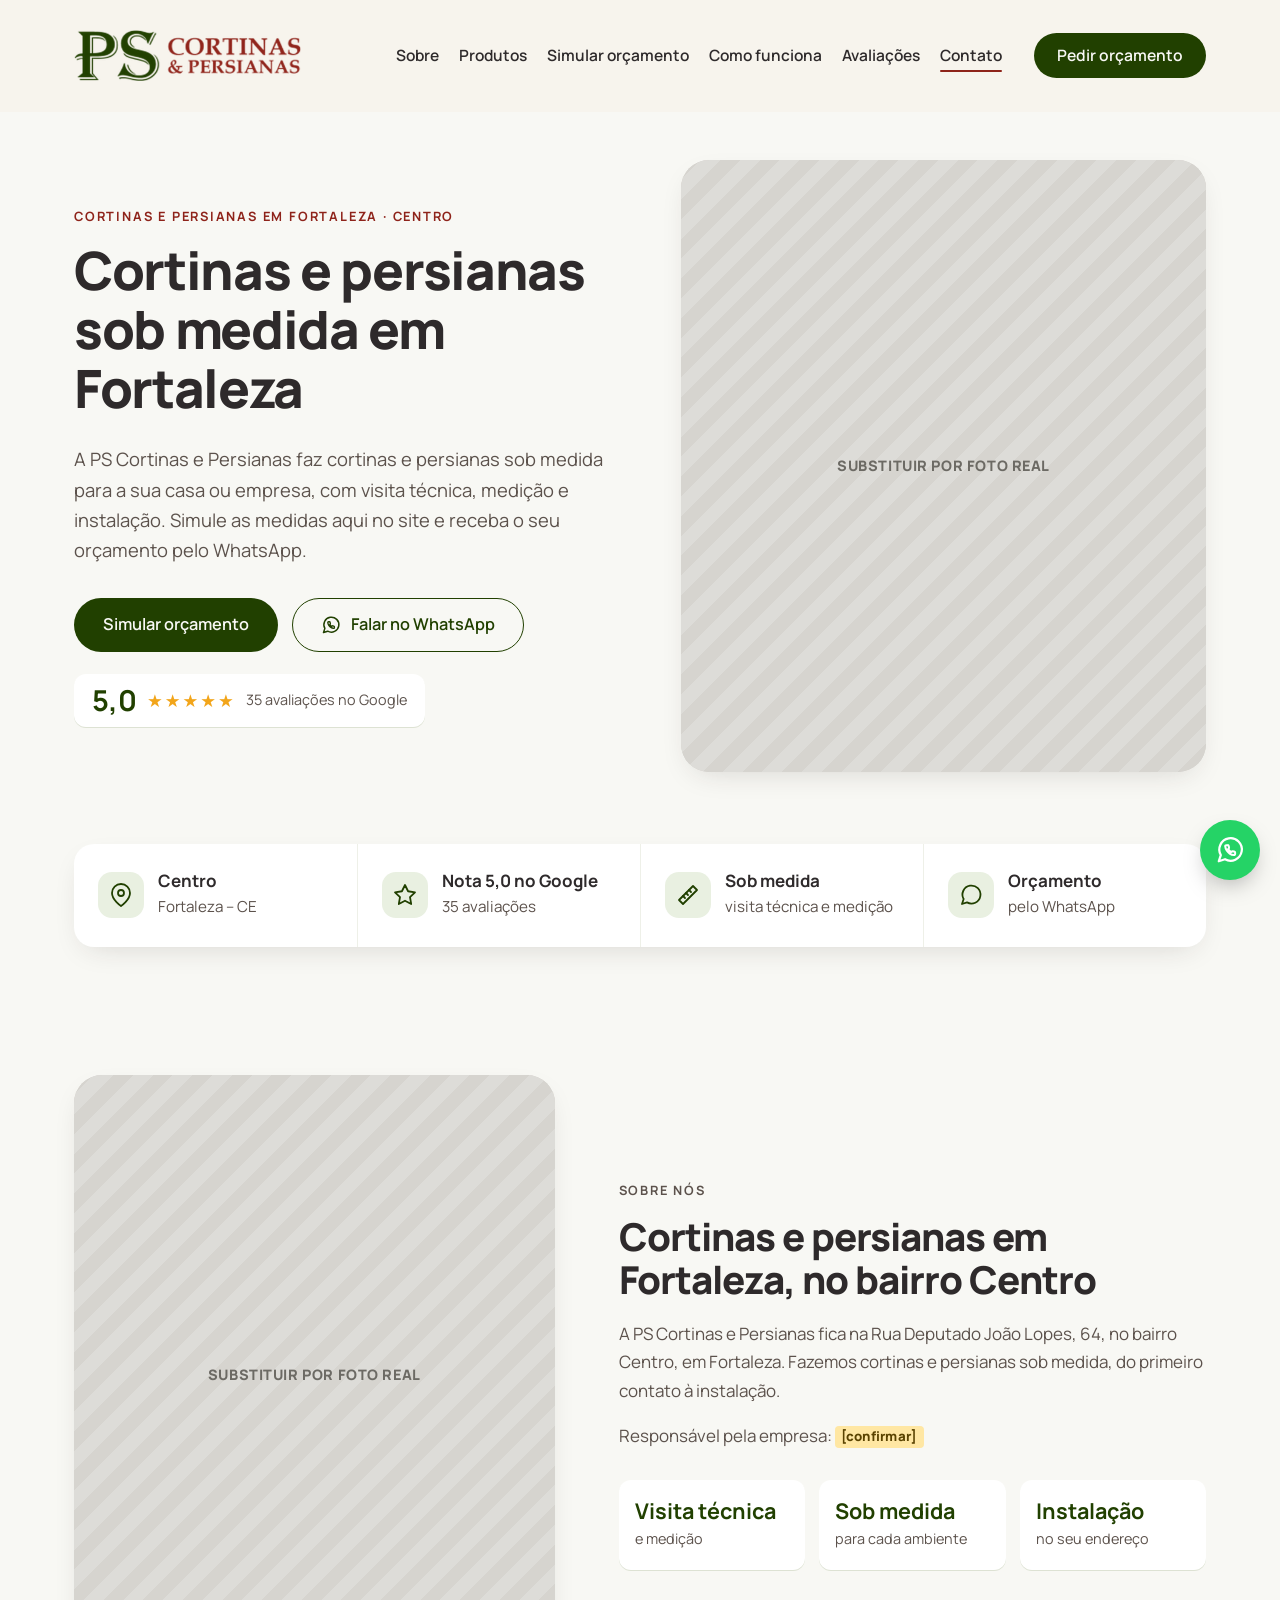
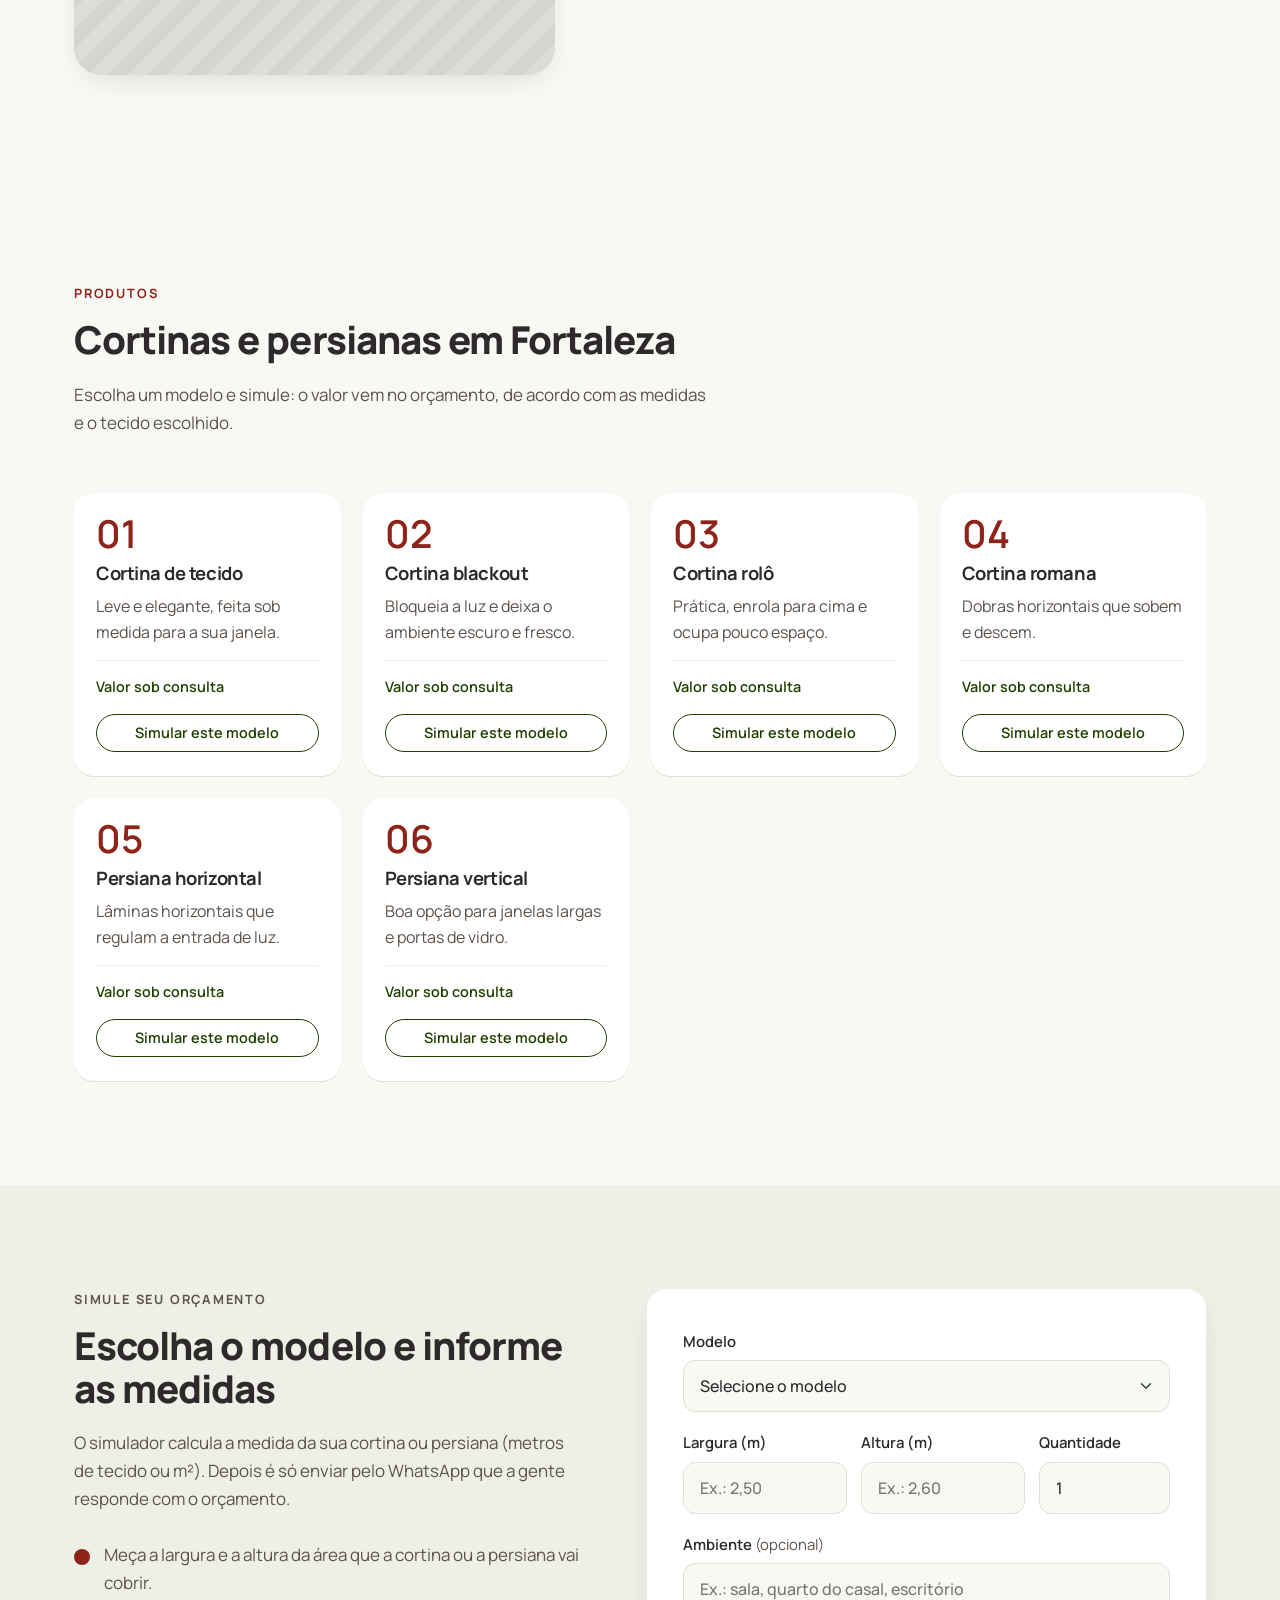
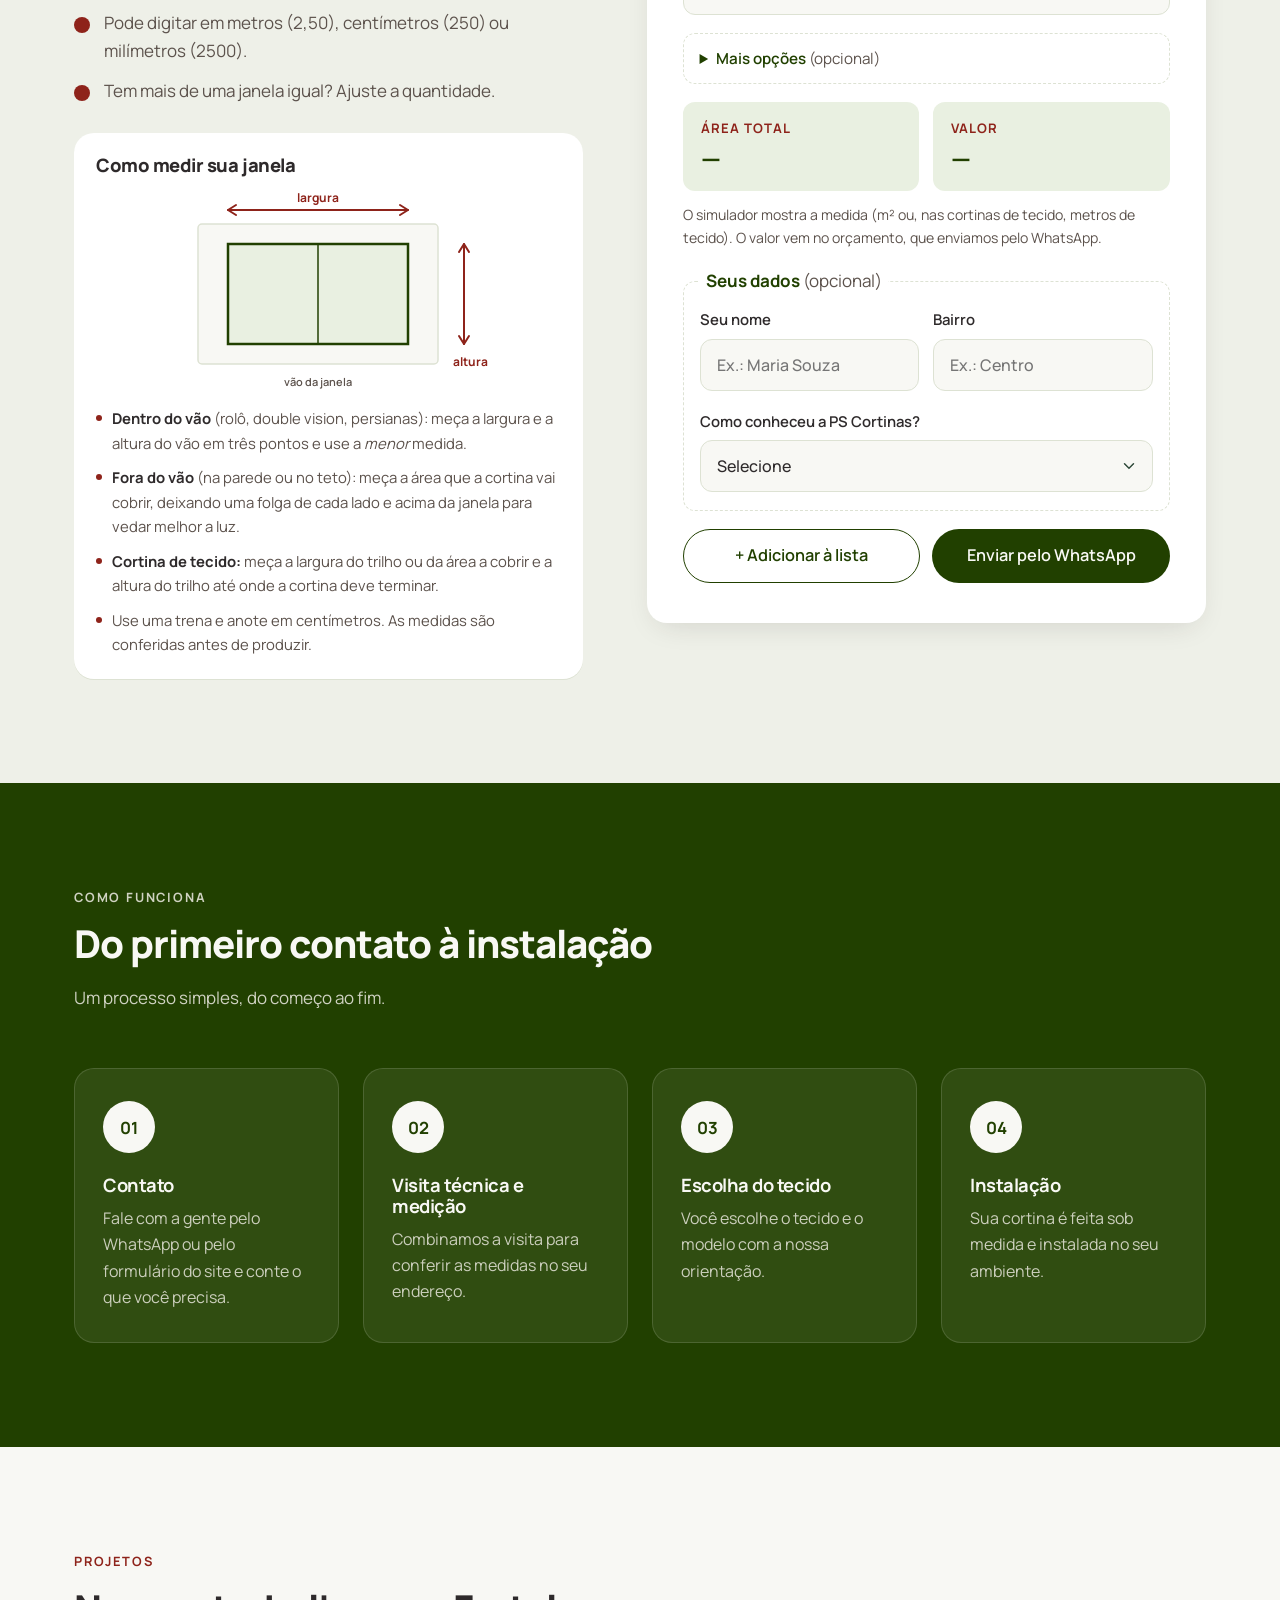
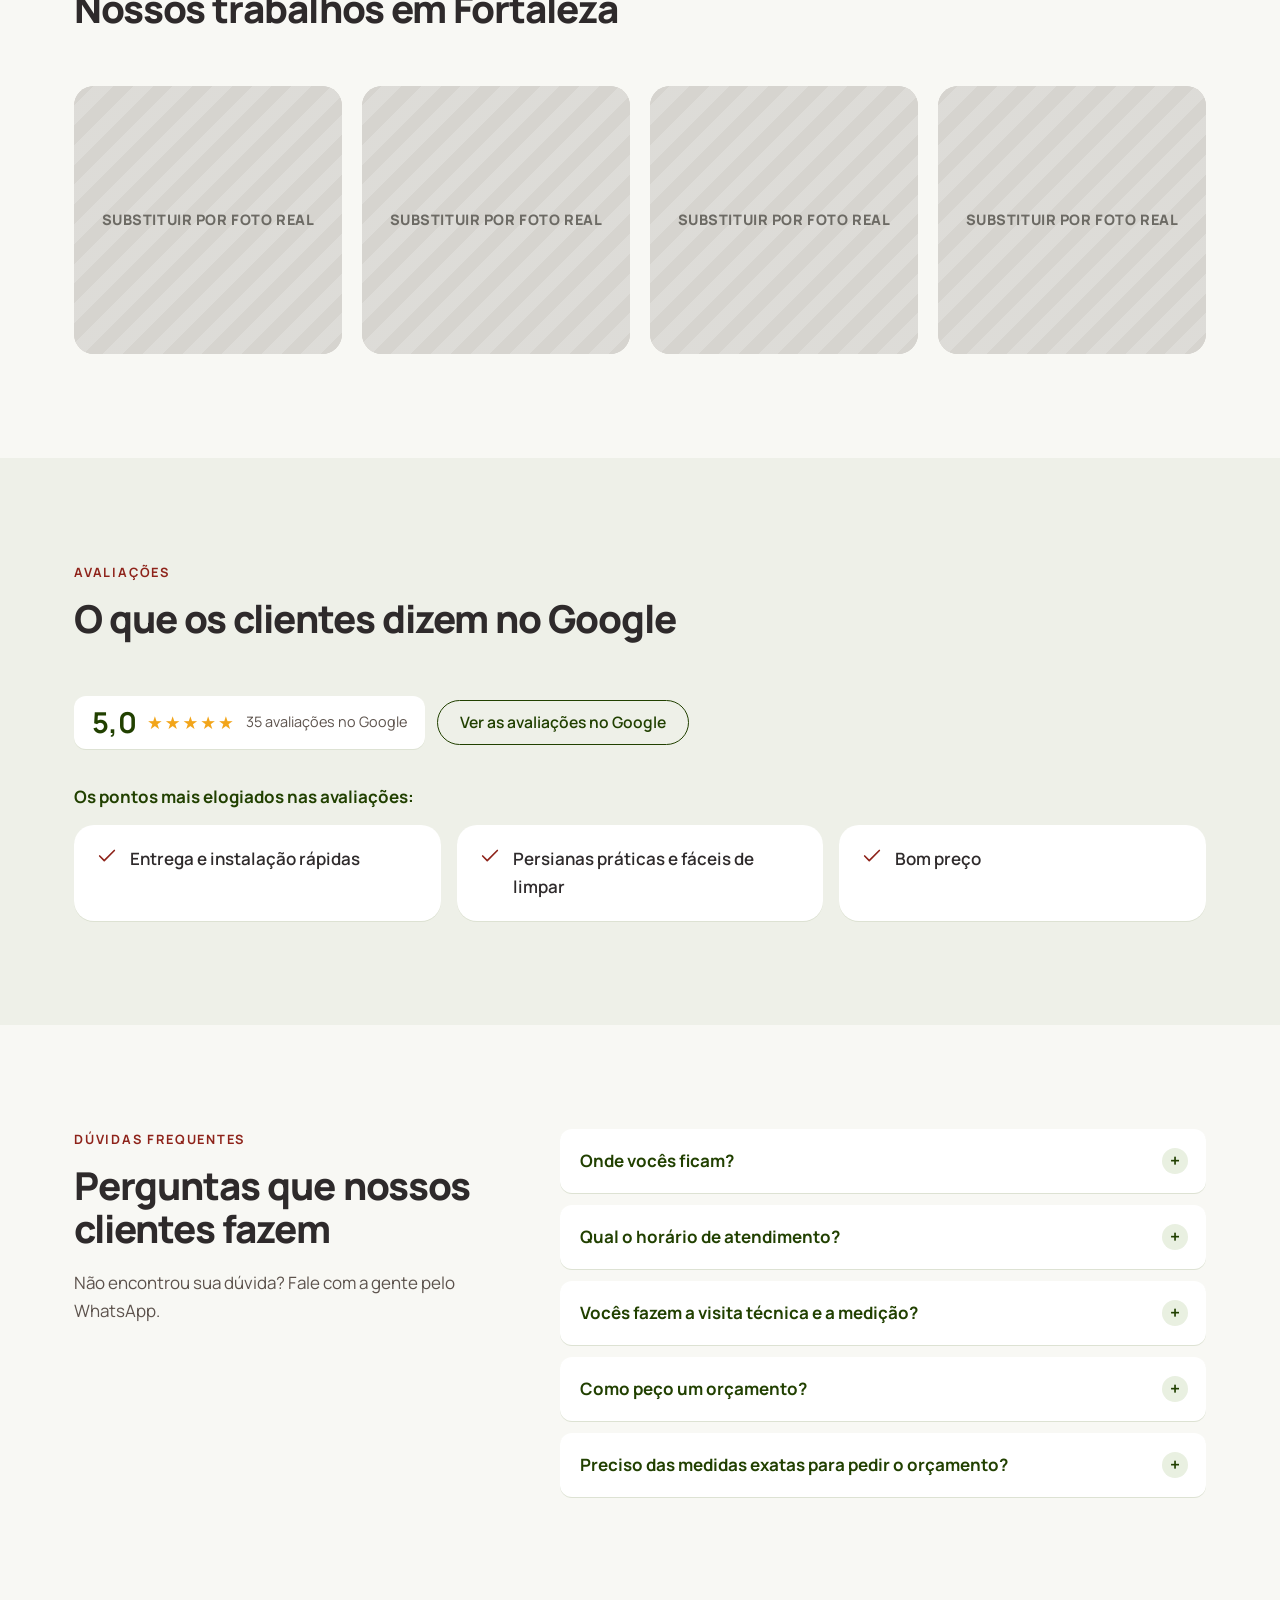
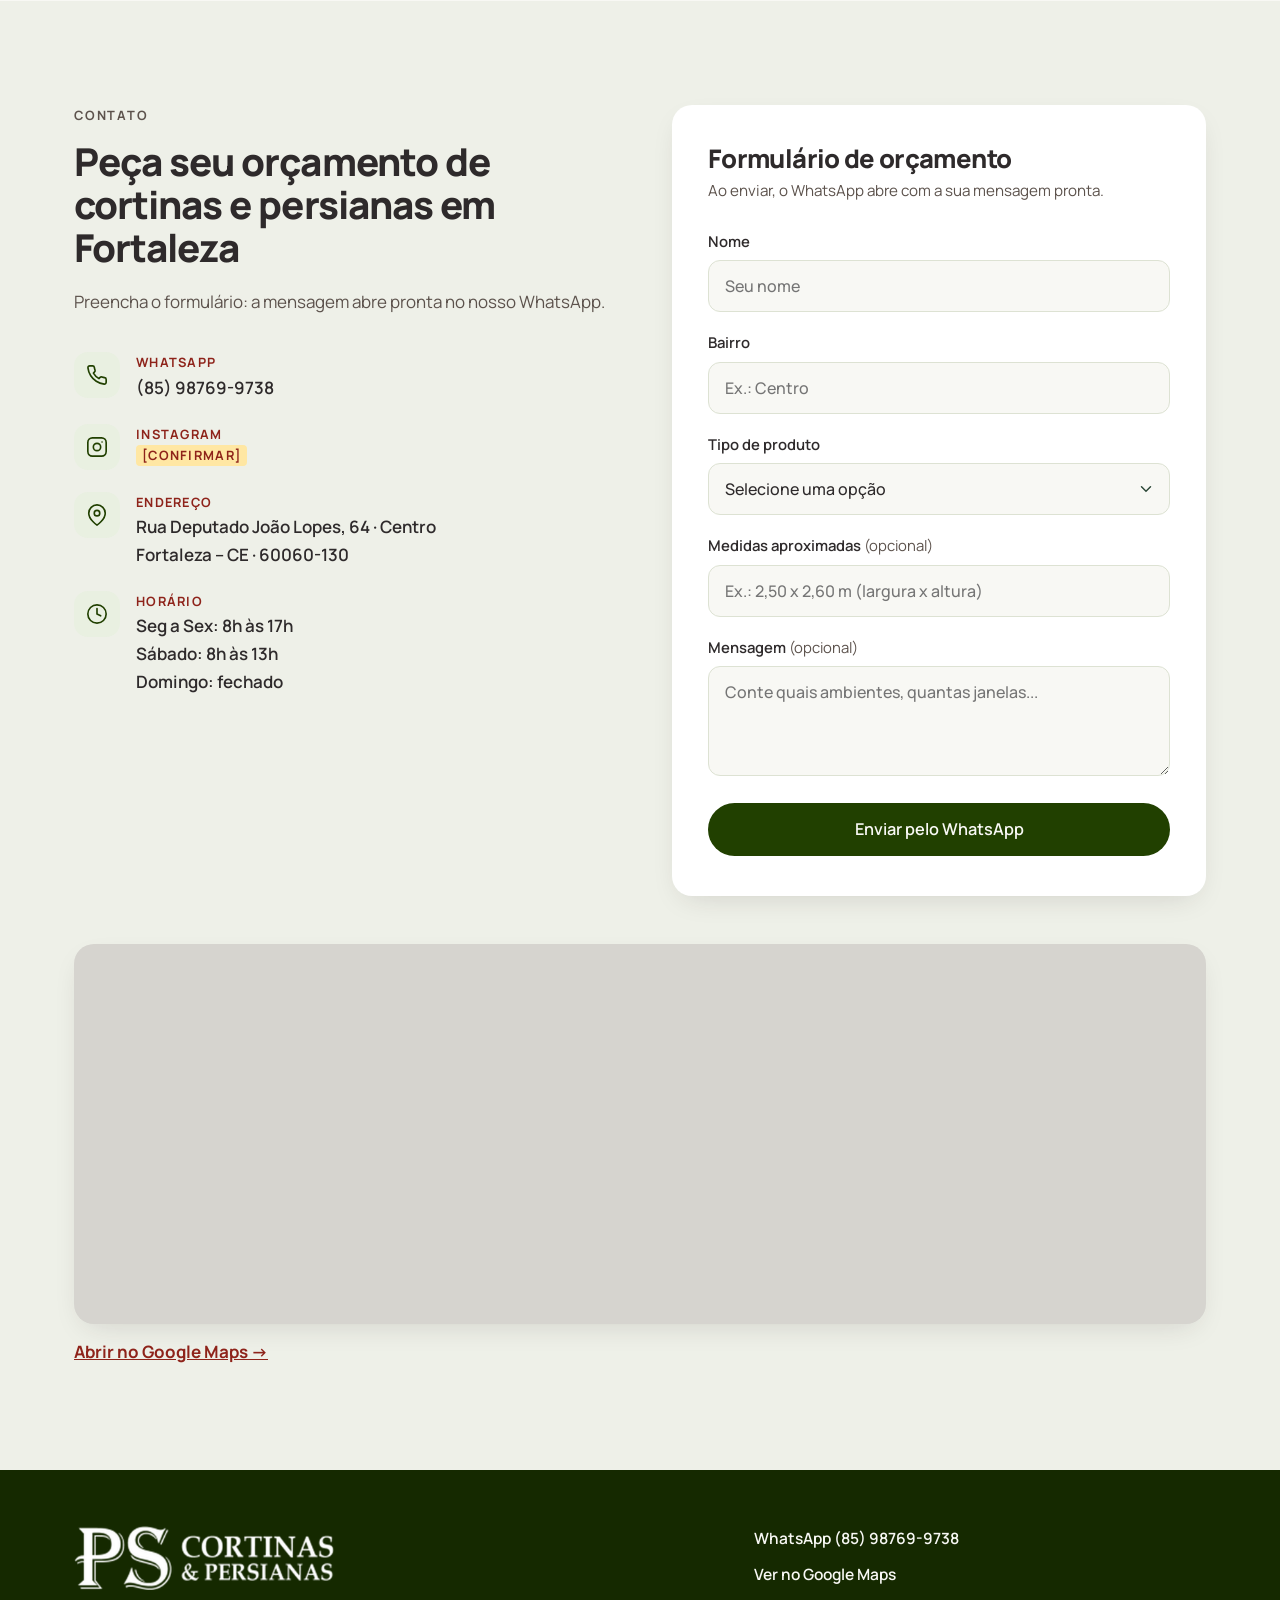
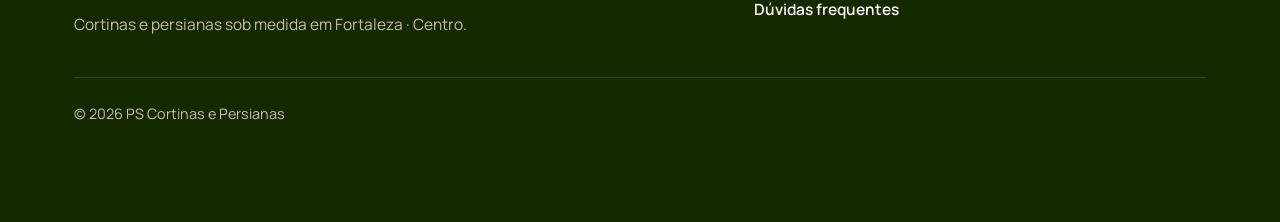
<file: index.html>
<!DOCTYPE html>
<html lang="pt-BR">
<head>
  <meta charset="UTF-8">
  <meta name="viewport" content="width=device-width, initial-scale=1">
  <title>PS Cortinas e Persianas | Cortinas e persianas em Fortaleza – Centro</title>
  <meta name="description" content="PS Cortinas e Persianas: cortinas e persianas sob medida em Fortaleza, no bairro Centro. Nota 5,0 no Google (35 avaliações). Peça seu orçamento pelo WhatsApp.">
  <meta name="theme-color" content="#214000">
  <!-- Prévia para apresentar à cliente: fora do Google até ser aprovada. Remova esta linha ao publicar de vez. -->
  <meta name="robots" content="noindex">
  <meta property="og:type" content="website">
  <meta property="og:locale" content="pt_BR">
  <meta property="og:site_name" content="PS Cortinas e Persianas">
  <meta property="og:title" content="Cortinas e persianas em Fortaleza | PS Cortinas e Persianas">
  <meta property="og:description" content="PS Cortinas e Persianas: cortinas e persianas sob medida em Fortaleza, no bairro Centro. Nota 5,0 no Google (35 avaliações). Peça seu orçamento pelo WhatsApp.">
  <meta property="og:image" content="img/og-image.jpg">
  <meta property="og:image:alt" content="Logo da PS Cortinas e Persianas">
  <meta name="twitter:card" content="summary_large_image">
  <link rel="icon" href="img/favicon.png" type="image/png">
  <link rel="apple-touch-icon" href="img/favicon-180.png">
  <link rel="preconnect" href="https://fonts.googleapis.com">
  <link rel="preconnect" href="https://fonts.gstatic.com" crossorigin>
  <link href="https://fonts.googleapis.com/css2?family=Manrope:wght@400;500;600;700;800&display=swap" rel="stylesheet">
  <link rel="stylesheet" href="css/style.css?v=1">
  <script type="application/ld+json">
  {
    "@context": "https://schema.org",
    "@type": "LocalBusiness",
    "name": "PS Cortinas e Persianas",
    "description": "PS Cortinas e Persianas: cortinas e persianas sob medida em Fortaleza, no bairro Centro. Nota 5,0 no Google (35 avaliações). Peça seu orçamento pelo WhatsApp.",
    "telephone": "+55 85 98769-9738",
    "address": {
      "@type": "PostalAddress",
      "streetAddress": "Rua Deputado João Lopes, 64",
      "addressLocality": "Fortaleza",
      "addressRegion": "CE",
      "postalCode": "60060-130",
      "addressCountry": "BR"
    },
    "areaServed": {
      "@type": "City",
      "name": "Fortaleza"
    },
    "hasMap": "https://www.google.com/maps/place/?q=place_id:ChIJPant4E1IxwcRx_hdXhJVhbY",
    "aggregateRating": {
      "@type": "AggregateRating",
      "ratingValue": "5.0",
      "reviewCount": "35",
      "bestRating": "5"
    },
    "openingHoursSpecification": [
      {
        "@type": "OpeningHoursSpecification",
        "dayOfWeek": [
          "https://schema.org/Monday",
          "https://schema.org/Tuesday",
          "https://schema.org/Wednesday",
          "https://schema.org/Thursday",
          "https://schema.org/Friday"
        ],
        "opens": "08:00",
        "closes": "17:00"
      },
      {
        "@type": "OpeningHoursSpecification",
        "dayOfWeek": [
          "https://schema.org/Saturday"
        ],
        "opens": "08:00",
        "closes": "13:00"
      }
    ],
    "logo": "img/logo.png",
    "image": "img/og-image.jpg"
  }
  </script>
</head>
<body>

  <a class="skip-link" href="#conteudo">Pular para o conteúdo</a>

  <!-- 1. CABEÇALHO -->
  <header class="header" id="topo">
    <div class="container header__inner">
      <a href="#topo" class="logo" aria-label="PS Cortinas e Persianas, voltar ao início">
        <img class="logo__marca logo__marca--ps-cortinas" src="img/logo.png" alt="PS Cortinas e Persianas">
      </a>

      <nav class="nav" id="menu" aria-label="Menu principal">
        <ul class="nav__list">
          <li><a href="#sobre" class="nav__link">Sobre</a></li>
          <li><a href="#modelos" class="nav__link">Produtos</a></li>
          <li><a href="#simulador" class="nav__link">Simular orçamento</a></li>
          <li><a href="#como-funciona" class="nav__link">Como funciona</a></li>
          <li><a href="#avaliacoes" class="nav__link">Avaliações</a></li>
          <li><a href="#contato" class="nav__link">Contato</a></li>
        </ul>
        <a href="#contato" class="btn btn--primary nav__cta">Pedir orçamento</a>
      </nav>

      <button class="hamburger" type="button" aria-label="Abrir menu" aria-expanded="false" aria-controls="menu">
        <span></span><span></span><span></span>
      </button>
    </div>
  </header>

  <main id="conteudo">

    <!-- 2. HERO -->
    <section class="hero">
      <div class="container hero__inner">
        <div class="hero__text">
          <p class="eyebrow">Cortinas e persianas em Fortaleza · Centro</p>
          <h1>Cortinas e persianas sob medida em Fortaleza</h1>
          <p class="hero__lead">A PS Cortinas e Persianas faz cortinas e persianas sob medida para a sua casa ou empresa, com visita técnica, medição e instalação. Simule as medidas aqui no site e receba o seu orçamento pelo WhatsApp.</p>
          <div class="hero__actions">
            <a href="#simulador" class="btn btn--primary btn--lg">Simular orçamento</a>
            <a href="https://wa.me/5585987699738" class="btn btn--outline btn--lg" data-whatsapp data-msg="Olá, PS Cortinas! Vim pelo site e gostaria de mais informações." target="_blank" rel="noopener">
              <svg class="icon" viewBox="0 0 24 24" aria-hidden="true"><path d="M3 21l1.65-4.95A9 9 0 1 1 8 19.4L3 21z"/><g transform="translate(7.3 7.3) scale(.4)" stroke-width="4"><path d="M22 16.92v3a2 2 0 0 1-2.18 2 19.79 19.79 0 0 1-8.63-3.07 19.5 19.5 0 0 1-6-6 19.79 19.79 0 0 1-3.07-8.67A2 2 0 0 1 4.11 2h3a2 2 0 0 1 2 1.72 12.84 12.84 0 0 0 .7 2.81 2 2 0 0 1-.45 2.11L8.09 9.91a16 16 0 0 0 6 6l1.27-1.27a2 2 0 0 1 2.11-.45 12.84 12.84 0 0 0 2.81.7A2 2 0 0 1 22 16.92z"/></g></svg>
              Falar no WhatsApp
            </a>
          </div>
          <a href="https://www.google.com/maps/place/?q=place_id:ChIJPant4E1IxwcRx_hdXhJVhbY" class="google-nota" target="_blank" rel="noopener">
            <strong>5,0</strong>
            <span class="google-nota__estrelas" aria-hidden="true">★★★★★</span>
            <span>35 avaliações no Google</span>
          </a>
        </div>
        <figure class="media hero__media is-placeholder" data-label="SUBSTITUIR POR FOTO REAL"></figure>
      </div>
    </section>

    <!-- 3. DIFERENCIAIS -->
    <section class="perks" aria-label="Nossos diferenciais">
      <div class="container">
        <ul class="perks__list">
          <li class="perk">
            <svg class="perk__icon" viewBox="0 0 24 24" aria-hidden="true"><path d="M21 10c0 7-9 13-9 13s-9-6-9-13a9 9 0 0 1 18 0z"/><circle cx="12" cy="10" r="3"/></svg>
            <div><strong>Centro</strong><span>Fortaleza – CE</span></div>
          </li>
          <li class="perk">
            <svg class="perk__icon" viewBox="0 0 24 24" aria-hidden="true"><path d="m12 2 3.09 6.26L22 9.27l-5 4.87 1.18 6.88L12 17.77l-6.18 3.25L7 14.14 2 9.27l6.91-1.01z"/></svg>
            <div><strong>Nota 5,0 no Google</strong><span>35 avaliações</span></div>
          </li>
          <li class="perk">
            <svg class="perk__icon" viewBox="0 0 24 24" aria-hidden="true"><path d="M3 17 17 3l4 4L7 21z"/><path d="m7 13 2 2M10 10l2 2M13 7l2 2"/></svg>
            <div><strong>Sob medida</strong><span>visita técnica e medição</span></div>
          </li>
          <li class="perk">
            <svg class="perk__icon" viewBox="0 0 24 24" aria-hidden="true"><path d="M3 21l1.65-4.95A9 9 0 1 1 8 19.4L3 21z"/></svg>
            <div><strong>Orçamento</strong><span>pelo WhatsApp</span></div>
          </li>
        </ul>
      </div>
    </section>

    <!-- SOBRE NÓS -->
    <section class="section" id="sobre">
      <div class="container sobre">
        <figure class="media sobre__media is-placeholder" data-label="SUBSTITUIR POR FOTO REAL"></figure>
        <div class="sobre__texto">
          <p class="eyebrow">Sobre nós</p>
          <h2>Cortinas e persianas em Fortaleza, no bairro Centro</h2>
          <p>A PS Cortinas e Persianas fica na Rua Deputado João Lopes, 64, no bairro Centro, em Fortaleza. Fazemos cortinas e persianas sob medida, do primeiro contato à instalação.</p>
          <p>Responsável pela empresa: <span class="confirmar">[confirmar]</span></p>
          <ul class="sobre__destaques">
            <li><strong>Visita técnica</strong><span>e medição</span></li>
            <li><strong>Sob medida</strong><span>para cada ambiente</span></li>
            <li><strong>Instalação</strong><span>no seu endereço</span></li>
          </ul>
        </div>
      </div>
    </section>

    <!-- 4. MODELOS -->
    <section class="section" id="modelos">
      <div class="container">
        <div class="section__head">
          <p class="eyebrow">Produtos</p>
          <h2>Cortinas e persianas em Fortaleza</h2>
          <p>Escolha um modelo e simule: o valor vem no orçamento, de acordo com as medidas e o tecido escolhido.</p>
        </div>

        <div class="products">
          <article class="card product">
            <div class="product__body">
              <span class="product__num" aria-hidden="true">01</span>
              <h3>Cortina de tecido</h3>
              <p>Leve e elegante, feita sob medida para a sua janela.</p>
              <p class="product__price">Valor sob consulta</p>
              <button type="button" class="btn btn--outline btn--sm product__sim" data-modelo="Cortina de tecido">Simular este modelo</button>
            </div>
          </article>
          <article class="card product">
            <div class="product__body">
              <span class="product__num" aria-hidden="true">02</span>
              <h3>Cortina blackout</h3>
              <p>Bloqueia a luz e deixa o ambiente escuro e fresco.</p>
              <p class="product__price">Valor sob consulta</p>
              <button type="button" class="btn btn--outline btn--sm product__sim" data-modelo="Cortina blackout">Simular este modelo</button>
            </div>
          </article>
          <article class="card product">
            <div class="product__body">
              <span class="product__num" aria-hidden="true">03</span>
              <h3>Cortina rolô</h3>
              <p>Prática, enrola para cima e ocupa pouco espaço.</p>
              <p class="product__price">Valor sob consulta</p>
              <button type="button" class="btn btn--outline btn--sm product__sim" data-modelo="Cortina rolô">Simular este modelo</button>
            </div>
          </article>
          <article class="card product">
            <div class="product__body">
              <span class="product__num" aria-hidden="true">04</span>
              <h3>Cortina romana</h3>
              <p>Dobras horizontais que sobem e descem.</p>
              <p class="product__price">Valor sob consulta</p>
              <button type="button" class="btn btn--outline btn--sm product__sim" data-modelo="Cortina romana">Simular este modelo</button>
            </div>
          </article>
          <article class="card product">
            <div class="product__body">
              <span class="product__num" aria-hidden="true">05</span>
              <h3>Persiana horizontal</h3>
              <p>Lâminas horizontais que regulam a entrada de luz.</p>
              <p class="product__price">Valor sob consulta</p>
              <button type="button" class="btn btn--outline btn--sm product__sim" data-modelo="Persiana horizontal">Simular este modelo</button>
            </div>
          </article>
          <article class="card product">
            <div class="product__body">
              <span class="product__num" aria-hidden="true">06</span>
              <h3>Persiana vertical</h3>
              <p>Boa opção para janelas largas e portas de vidro.</p>
              <p class="product__price">Valor sob consulta</p>
              <button type="button" class="btn btn--outline btn--sm product__sim" data-modelo="Persiana vertical">Simular este modelo</button>
            </div>
          </article>
        </div>
      </div>
    </section>

    <!-- 4b. SIMULADOR DE ORÇAMENTO -->
    <section class="section section--soft" id="simulador">
      <div class="container sim">
        <div class="sim__intro">
          <p class="eyebrow">Simule seu orçamento</p>
          <h2>Escolha o modelo e informe as medidas</h2>
          <p>O simulador calcula a medida da sua cortina ou persiana (metros de tecido ou m²). Depois é só enviar pelo WhatsApp que a gente responde com o orçamento.</p>
          <ul class="sim__tips">
            <li>Meça a largura e a altura da área que a cortina ou a persiana vai cobrir.</li>
            <li>Pode digitar em metros (2,50), centímetros (250) ou milímetros (2500).</li>
            <li>Tem mais de uma janela igual? Ajuste a quantidade.</li>
          </ul>
          <div class="medir">
            <h3>Como medir sua janela</h3>
            <svg class="medir__desenho" viewBox="0 0 340 210" role="img" aria-label="Desenho de uma janela mostrando onde medir a largura e a altura">
              <rect x="40" y="38" width="240" height="140" rx="4" class="medir__parede"/>
              <rect x="70" y="58" width="180" height="100" class="medir__vao"/>
              <line x1="160" y1="58" x2="160" y2="158" class="medir__divisao"/>
              <line x1="70" y1="24" x2="250" y2="24" class="medir__seta"/>
              <polyline points="78,19 70,24 78,29" class="medir__seta"/>
              <polyline points="242,19 250,24 242,29" class="medir__seta"/>
              <text x="160" y="16" class="medir__texto">largura</text>
              <line x1="306" y1="58" x2="306" y2="158" class="medir__seta"/>
              <polyline points="301,66 306,58 311,66" class="medir__seta"/>
              <polyline points="301,150 306,158 311,150" class="medir__seta"/>
              <text x="312" y="180" class="medir__texto">altura</text>
              <text x="160" y="200" class="medir__legenda">vão da janela</text>
            </svg>
            <ul class="medir__passos">
              <li><strong>Dentro do vão</strong> (rolô, double vision, persianas): meça a largura e a altura do vão em três pontos e use a <em>menor</em> medida.</li>
              <li><strong>Fora do vão</strong> (na parede ou no teto): meça a área que a cortina vai cobrir, deixando uma folga de cada lado e acima da janela para vedar melhor a luz.</li>
              <li><strong>Cortina de tecido:</strong> meça a largura do trilho ou da área a cobrir e a altura do trilho até onde a cortina deve terminar.</li>
              <li>Use uma trena e anote em centímetros. As medidas são conferidas antes de produzir.</li>
            </ul>
          </div>
        </div>

        <form class="card form sim__form" id="form-simulador" novalidate>
          <div class="field">
            <label for="sim-modelo">Modelo</label>
            <select id="sim-modelo" name="modelo" required>
              <option value="" disabled selected>Selecione o modelo</option>
              <optgroup label="Cortinas (por metro de tecido)">
                <option data-calculo="tecido">Cortina de tecido</option>
                <option data-calculo="tecido">Cortina blackout</option>
              </optgroup>
              <optgroup label="Cortinas e persianas (por m²)">
                <option>Cortina rolô</option>
                <option>Cortina romana</option>
                <option>Persiana horizontal</option>
                <option>Persiana vertical</option>
              </optgroup>
              <optgroup label="Outros">
                <option>Outro modelo</option>
              </optgroup>
            </select>
          </div>

          <div class="sim__row">
            <div class="field">
              <label for="sim-largura">Largura (m)</label>
              <input type="text" id="sim-largura" name="largura" inputmode="decimal" maxlength="7" autocomplete="off" placeholder="Ex.: 2,50" required>
            </div>
            <div class="field">
              <label for="sim-altura">Altura (m)</label>
              <input type="text" id="sim-altura" name="altura" inputmode="decimal" maxlength="7" autocomplete="off" placeholder="Ex.: 2,60" required>
            </div>
            <div class="field sim__qtd">
              <label for="sim-qtd">Quantidade</label>
              <input type="text" id="sim-qtd" name="quantidade" inputmode="numeric" maxlength="2" autocomplete="off" value="1" required>
            </div>
          </div>

          <div class="field">
            <label for="sim-ambiente">Ambiente <span class="field__opt">(opcional)</span></label>
            <input type="text" id="sim-ambiente" name="ambiente" placeholder="Ex.: sala, quarto do casal, escritório">
          </div>

          <!-- Acessório opcional: aparece só nos modelos com data-guia (cortina rolô) -->
          <label class="sim__opcional" id="sim-guia-campo" hidden>
            <input type="checkbox" id="sim-guia" name="guia">
            Incluir guia <span class="field__opt">(opcional)</span>
          </label>

          <details class="sim__extras">
            <summary>Mais opções <span class="field__opt">(opcional)</span></summary>
            <div class="sim__row sim__row--2">
              <div class="field">
                <label for="sim-acionamento">Acionamento</label>
                <select id="sim-acionamento" name="acionamento">
                  <option value="">Tanto faz</option>
                  <option>Manual</option>
                  <option>Motorizado</option>
                </select>
              </div>
              <div class="field">
                <label for="sim-comando">Lado do comando</label>
                <select id="sim-comando" name="comando">
                  <option value="">Tanto faz</option>
                  <option>Esquerdo</option>
                  <option>Direito</option>
                </select>
              </div>
              <div class="field">
                <label for="sim-instalacao">Instalação</label>
                <select id="sim-instalacao" name="instalacao">
                  <option value="">Não sei</option>
                  <option>Dentro do vão</option>
                  <option>Fora do vão (na parede)</option>
                  <option>No teto</option>
                </select>
              </div>
              <div class="field">
                <label for="sim-cor">Cor ou tecido</label>
                <input type="text" id="sim-cor" name="cor" placeholder="Ex.: linho bege, blackout branco">
              </div>
            </div>
          </details>

          <div class="sim__result" aria-live="polite">
            <div>
              <span id="sim-area-rotulo">Área total</span>
              <strong id="sim-area">—</strong>
            </div>
            <div>
              <span>Valor</span>
              <strong id="sim-valor">—</strong>
            </div>
          </div>
          <p class="sim__note sim__calculo" id="sim-calculo" hidden></p>
          <p class="sim__condicoes" id="sim-condicoes" hidden></p>
          <p class="sim__note" id="sim-nota">O simulador mostra a medida (m² ou, nas cortinas de tecido, metros de tecido). O valor vem no orçamento, que enviamos pelo WhatsApp.</p>

          <fieldset class="sim__cliente">
            <legend>Seus dados <span class="field__opt">(opcional)</span></legend>
            <div class="sim__row sim__row--2">
              <div class="field">
                <label for="sim-cliente">Seu nome</label>
                <input type="text" id="sim-cliente" name="cliente" autocomplete="name" maxlength="60" placeholder="Ex.: Maria Souza">
              </div>
              <div class="field">
                <label for="sim-bairro">Bairro</label>
                <input type="text" id="sim-bairro" name="bairro" maxlength="40" placeholder="Ex.: Centro">
              </div>
            </div>
            <div class="field">
              <label for="sim-origem">Como conheceu a PS Cortinas?</label>
              <select id="sim-origem" name="origem">
                <option value="">Selecione</option>
                <option>Instagram</option>
                <option>Google</option>
                <option>Indicação de amigo ou parente</option>
                <option>Arquiteto ou decorador</option>
                <option>Já sou cliente</option>
                <option>Outro</option>
              </select>
            </div>
          </fieldset>

          <p class="form__error" role="alert" hidden></p>

          <div class="sim__actions">
            <button type="button" class="btn btn--outline btn--lg" id="sim-adicionar">+ Adicionar à lista</button>
            <button type="submit" class="btn btn--primary btn--lg">Enviar pelo WhatsApp</button>
          </div>

          <div class="sim__lista" id="sim-lista" hidden>
            <h3>Sua lista de orçamento</h3>
            <ul id="sim-itens"></ul>
            <p class="sim__total">Valor: <strong id="sim-total">—</strong></p>
            <p class="sim__condicoes" id="sim-total-condicoes" hidden></p>
            <p class="sim__note">Tem mais janelas? Preencha as medidas acima e clique em "Adicionar à lista". Ao enviar, a lista inteira vai em uma única mensagem.</p>
          </div>
        </form>
      </div>
    </section>

    <!-- 5. COMO FUNCIONA -->
    <section class="section section--green" id="como-funciona">
      <div class="container">
        <div class="section__head">
          <p class="eyebrow eyebrow--light">Como funciona</p>
          <h2>Do primeiro contato à instalação</h2>
          <p>Um processo simples, do começo ao fim.</p>
        </div>

        <ol class="steps">
          <li class="step">
            <span class="step__num" aria-hidden="true">01</span>
            <h3>Contato</h3>
            <p>Fale com a gente pelo WhatsApp ou pelo formulário do site e conte o que você precisa.</p>
          </li>
          <li class="step">
            <span class="step__num" aria-hidden="true">02</span>
            <h3>Visita técnica e medição</h3>
            <p>Combinamos a visita para conferir as medidas no seu endereço.</p>
          </li>
          <li class="step">
            <span class="step__num" aria-hidden="true">03</span>
            <h3>Escolha do tecido</h3>
            <p>Você escolhe o tecido e o modelo com a nossa orientação.</p>
          </li>
          <li class="step">
            <span class="step__num" aria-hidden="true">04</span>
            <h3>Instalação</h3>
            <p>Sua cortina é feita sob medida e instalada no seu ambiente.</p>
          </li>
        </ol>
      </div>
    </section>

    <!-- 6. PROJETOS -->
    <section class="section" id="projetos">
      <div class="container">
        <div class="section__head section__head--row">
          <div>
            <p class="eyebrow">Projetos</p>
            <h2>Nossos trabalhos em Fortaleza</h2>
          </div>
          
        </div>

        <div class="gallery gallery--4">
          <figure class="media gallery__item is-placeholder" data-label="SUBSTITUIR POR FOTO REAL"></figure>
          <figure class="media gallery__item is-placeholder" data-label="SUBSTITUIR POR FOTO REAL"></figure>
          <figure class="media gallery__item is-placeholder" data-label="SUBSTITUIR POR FOTO REAL"></figure>
          <figure class="media gallery__item is-placeholder" data-label="SUBSTITUIR POR FOTO REAL"></figure>
        </div>
      </div>
    </section>

    <!-- AVALIAÇÕES (dados reais do Google: nota e pontos mais citados) -->
    <section class="section section--soft" id="avaliacoes">
      <div class="container">
        <div class="section__head">
          <p class="eyebrow">Avaliações</p>
          <h2>O que os clientes dizem no Google</h2>
        </div>
        <div class="google-acoes">
          <a href="https://www.google.com/maps/place/?q=place_id:ChIJPant4E1IxwcRx_hdXhJVhbY" class="google-nota" target="_blank" rel="noopener">
            <strong>5,0</strong>
            <span class="google-nota__estrelas" aria-hidden="true">★★★★★</span>
            <span>35 avaliações no Google</span>
          </a>
          <a href="https://www.google.com/maps/place/?q=place_id:ChIJPant4E1IxwcRx_hdXhJVhbY" class="btn btn--outline" target="_blank" rel="noopener">Ver as avaliações no Google</a>
        </div>
        <p class="avaliacoes__intro">Os pontos mais elogiados nas avaliações:</p>
        <ul class="avaliacoes__lista">
          <li class="card"><svg class="icon" viewBox="0 0 24 24" aria-hidden="true"><path d="M20 6 9 17l-5-5"/></svg><span>Entrega e instalação rápidas</span></li>
          <li class="card"><svg class="icon" viewBox="0 0 24 24" aria-hidden="true"><path d="M20 6 9 17l-5-5"/></svg><span>Persianas práticas e fáceis de limpar</span></li>
          <li class="card"><svg class="icon" viewBox="0 0 24 24" aria-hidden="true"><path d="M20 6 9 17l-5-5"/></svg><span>Bom preço</span></li>
        </ul>
      </div>
    </section>

    <!-- PERGUNTAS FREQUENTES -->
    <section class="section" id="duvidas">
      <div class="container faq">
        <div class="section__head">
          <p class="eyebrow">Dúvidas frequentes</p>
          <h2>Perguntas que nossos clientes fazem</h2>
          <p>Não encontrou sua dúvida? Fale com a gente pelo WhatsApp.</p>
        </div>

        <div class="faq__lista">
          <details class="faq__item">
            <summary>Onde vocês ficam?</summary>
            <p>Na Rua Deputado João Lopes, 64, bairro Centro, Fortaleza – CE, CEP 60060-130.</p>
          </details>
          <details class="faq__item">
            <summary>Qual o horário de atendimento?</summary>
            <p>Seg a Sex: 8h às 17h · Sábado: 8h às 13h · Domingo: fechado.</p>
          </details>
          <details class="faq__item">
            <summary>Vocês fazem a visita técnica e a medição?</summary>
            <p>Sim. Depois do primeiro contato, combinamos a visita para conferir as medidas no seu endereço.</p>
          </details>
          <details class="faq__item">
            <summary>Como peço um orçamento?</summary>
            <p>Use o simulador aqui do site ou o formulário de contato: a mensagem chega pronta no nosso WhatsApp. Se preferir, chame direto no WhatsApp (85) 98769-9738.</p>
          </details>
          <details class="faq__item">
            <summary>Preciso das medidas exatas para pedir o orçamento?</summary>
            <p>Não. Medidas aproximadas já servem; as medidas finais são conferidas na visita técnica.</p>
          </details>
        </div>
      </div>
    </section>

    <!-- 7. CONTATO -->
    <section class="section section--soft" id="contato">
      <div class="container contact">
        <div class="contact__info">
          <p class="eyebrow">Contato</p>
          <h2>Peça seu orçamento de cortinas e persianas em Fortaleza</h2>
          <p>Preencha o formulário: a mensagem abre pronta no nosso WhatsApp.</p>

          <ul class="contact__list">
            <li>
              <svg class="icon" viewBox="0 0 24 24" aria-hidden="true"><path d="M22 16.92v3a2 2 0 0 1-2.18 2 19.79 19.79 0 0 1-8.63-3.07 19.5 19.5 0 0 1-6-6 19.79 19.79 0 0 1-3.07-8.67A2 2 0 0 1 4.11 2h3a2 2 0 0 1 2 1.72 12.84 12.84 0 0 0 .7 2.81 2 2 0 0 1-.45 2.11L8.09 9.91a16 16 0 0 0 6 6l1.27-1.27a2 2 0 0 1 2.11-.45 12.84 12.84 0 0 0 2.81.7A2 2 0 0 1 22 16.92z"/></svg>
              <div><span>WhatsApp</span><a href="https://wa.me/5585987699738" data-whatsapp target="_blank" rel="noopener">(85) 98769-9738</a></div>
            </li>
            <li>
              <svg class="icon" viewBox="0 0 24 24" aria-hidden="true"><rect x="2" y="2" width="20" height="20" rx="5"/><circle cx="12" cy="12" r="4"/><path d="M17.5 6.5h.01"/></svg>
              <div><span>Instagram</span><p><span class="confirmar">[confirmar]</span></p></div>
            </li>
            <li>
              <svg class="icon" viewBox="0 0 24 24" aria-hidden="true"><path d="M21 10c0 7-9 13-9 13s-9-6-9-13a9 9 0 0 1 18 0z"/><circle cx="12" cy="10" r="3"/></svg>
              <div><span>Endereço</span><address>Rua Deputado João Lopes, 64 · Centro<br>Fortaleza – CE · 60060-130</address></div>
            </li>
            <li>
              <svg class="icon" viewBox="0 0 24 24" aria-hidden="true"><circle cx="12" cy="12" r="10"/><path d="M12 6v6l4 2"/></svg>
              <div><span>Horário</span><p>Seg a Sex: 8h às 17h<br>Sábado: 8h às 13h<br>Domingo: fechado</p></div>
            </li>
          </ul>
        </div>

        <form class="card form" id="form-orcamento" novalidate>
          <h3>Formulário de orçamento</h3>
          <p class="form__hint">Ao enviar, o WhatsApp abre com a sua mensagem pronta.</p>

          <div class="field">
            <label for="nome">Nome</label>
            <input type="text" id="nome" name="nome" autocomplete="name" placeholder="Seu nome" required>
          </div>

          <div class="field">
            <label for="bairro">Bairro</label>
            <input type="text" id="bairro" name="bairro" autocomplete="address-level3" placeholder="Ex.: Centro" required>
          </div>

          <div class="field">
            <label for="produto">Tipo de produto</label>
            <select id="produto" name="produto" required>
              <option value="" disabled selected>Selecione uma opção</option>
              <option>Cortina de tecido</option>
              <option>Cortina blackout</option>
              <option>Cortina rolô</option>
              <option>Cortina romana</option>
              <option>Persiana horizontal</option>
              <option>Persiana vertical</option>
              <option>Outro / ainda não sei</option>
            </select>
          </div>

          <div class="field">
            <label for="medidas">Medidas aproximadas <span class="field__opt">(opcional)</span></label>
            <input type="text" id="medidas" name="medidas" placeholder="Ex.: 2,50 x 2,60 m (largura x altura)">
          </div>

          <div class="field">
            <label for="mensagem">Mensagem <span class="field__opt">(opcional)</span></label>
            <textarea id="mensagem" name="mensagem" rows="3" placeholder="Conte quais ambientes, quantas janelas..."></textarea>
          </div>

          <p class="form__error" role="alert" hidden></p>

          <button type="submit" class="btn btn--primary btn--lg btn--block">Enviar pelo WhatsApp</button>
        </form>
      </div>

      <div class="container">
        <div class="mapa">
          <iframe src="https://maps.google.com/maps?q=PS%20Cortinas%20e%20Persianas%2C%20Rua%20Deputado%20Jo%C3%A3o%20Lopes%2C%2064%20-%20Centro%2C%20Fortaleza%20-%20CE%2C%2060060-130&z=16&output=embed" title="Mapa: PS Cortinas e Persianas em Fortaleza" loading="lazy" referrerpolicy="no-referrer-when-downgrade" allowfullscreen></iframe>
        </div>
        <a class="mapa__link" href="https://www.google.com/maps/place/?q=place_id:ChIJPant4E1IxwcRx_hdXhJVhbY" target="_blank" rel="noopener">Abrir no Google Maps →</a>
      </div>
    </section>
  </main>

  <!-- 8. RODAPÉ -->
  <footer class="footer">
    <div class="container footer__inner">
      <div class="footer__brand">
        <a href="#topo" class="logo logo--light" aria-label="PS Cortinas e Persianas, voltar ao início">
          <img class="logo__marca logo__marca--ps-cortinas" src="img/logo-claro.png" alt="PS Cortinas e Persianas">
        </a>
        <p>Cortinas e persianas sob medida em Fortaleza · Centro.</p>
      </div>

      <ul class="footer__links">
        <li><a href="https://wa.me/5585987699738" target="_blank" rel="noopener" data-whatsapp>WhatsApp (85) 98769-9738</a></li>
        <li><a href="https://www.google.com/maps/place/?q=place_id:ChIJPant4E1IxwcRx_hdXhJVhbY" target="_blank" rel="noopener">Ver no Google Maps</a></li>
        <li><a href="#duvidas">Dúvidas frequentes</a></li>
      </ul>

      <p class="footer__legal">© <span id="ano">2026</span> PS Cortinas e Persianas</p>
    </div>
  </footer>

  <!-- Botão flutuante de WhatsApp -->
  <a href="https://wa.me/5585987699738" class="whatsapp-float" data-whatsapp data-msg="Olá, PS Cortinas! Vim pelo site e gostaria de um orçamento." target="_blank" rel="noopener" aria-label="Conversar no WhatsApp">
    <svg viewBox="0 0 24 24" aria-hidden="true"><path d="M3 21l1.65-4.95A9 9 0 1 1 8 19.4L3 21z"/><g transform="translate(7.3 7.3) scale(.4)" stroke-width="4"><path d="M22 16.92v3a2 2 0 0 1-2.18 2 19.79 19.79 0 0 1-8.63-3.07 19.5 19.5 0 0 1-6-6 19.79 19.79 0 0 1-3.07-8.67A2 2 0 0 1 4.11 2h3a2 2 0 0 1 2 1.72 12.84 12.84 0 0 0 .7 2.81 2 2 0 0 1-.45 2.11L8.09 9.91a16 16 0 0 0 6 6l1.27-1.27a2 2 0 0 1 2.11-.45 12.84 12.84 0 0 0 2.81.7A2 2 0 0 1 22 16.92z"/></g></svg>
  </a>

  <script src="js/main.js?v=1" defer></script>
</body>
</html>
</file>
<file: css/style.css>
/* =========================================================
   PS Cortinas e Persianas — estilos
   ========================================================= */

:root {
  --azul: #214000;
  --azul-escuro: #152900;
  --azul-claro: #E9F0E1;
  --areia: #F8F8F4;
  --areia-escura: #EEF0E8;
  --laranja: #8E231A;
  --laranja-texto: #8E231A;
  --grafite: #2E2A2B;
  --texto-suave: #5C524C;
  --branco: #ffffff;
  --borda: #DDE2D3;
  --placeholder: #d6d4cf;

  --fonte-titulo: "Manrope", system-ui, sans-serif;
  --fonte-texto: "Manrope", system-ui, -apple-system, "Segoe UI", sans-serif;

  --raio: 20px;
  --raio-sm: 12px;
  --sombra: 0 10px 30px -12px rgba(42, 35, 32, .18);
  --header-h: 112px;
  --container: 1180px;
}

/* ---------- Base ---------- */
*,
*::before,
*::after { box-sizing: border-box; }

html {
  scroll-behavior: smooth;
  -webkit-text-size-adjust: 100%;
}

body {
  margin: 0;
  font-family: var(--fonte-texto);
  font-size: 1.0625rem;
  line-height: 1.65;
  color: var(--grafite);
  background: var(--areia);
  -webkit-font-smoothing: antialiased;
}

body.menu-aberto { overflow: hidden; }

h1, h2, h3 {
  font-family: var(--fonte-titulo);
  line-height: 1.12;
  letter-spacing: -.02em;
  margin: 0 0 .5em;
  font-weight: 600;
}
h1 { font-size: clamp(2.4rem, 5.2vw, 4.1rem); }
h2 { font-size: clamp(1.9rem, 3.6vw, 2.75rem); }
h3 { font-size: 1.3rem; }

p { margin: 0 0 1em; }
a { color: inherit; }
img { display: block; max-width: 100%; height: auto; }
ul, ol { list-style: none; margin: 0; padding: 0; }
figure, blockquote { margin: 0; }
address { font-style: normal; }

section[id] { scroll-margin-top: calc(var(--header-h) + 8px); }

.container {
  width: 100%;
  max-width: var(--container);
  margin-inline: auto;
  padding-inline: 24px;
}

.skip-link {
  position: absolute;
  left: 16px;
  top: -60px;
  z-index: 200;
  background: var(--azul);
  color: var(--areia);
  padding: 10px 16px;
  border-radius: var(--raio-sm);
}
.skip-link:focus { top: 12px; }

:focus-visible {
  outline: 3px solid var(--laranja);
  outline-offset: 3px;
}

.icon {
  width: 20px;
  height: 20px;
  flex-shrink: 0;
  fill: none;
  stroke: currentColor;
  stroke-width: 1.8;
  stroke-linecap: round;
  stroke-linejoin: round;
}

.eyebrow {
  font-size: .8rem;
  font-weight: 700;
  letter-spacing: .14em;
  text-transform: uppercase;
  color: var(--laranja-texto);
  margin-bottom: 14px;
}
.eyebrow--light { color: #B6706A; }

/* ---------- Botões ---------- */
.btn {
  display: inline-flex;
  align-items: center;
  justify-content: center;
  gap: 10px;
  padding: 12px 22px;
  border-radius: 999px;
  border: 1.5px solid transparent;
  font: 600 .98rem/1.2 var(--fonte-texto);
  text-decoration: none;
  cursor: pointer;
  transition: background-color .2s, color .2s, border-color .2s, transform .2s, box-shadow .2s;
}
.btn:hover { transform: translateY(-1px); }
.btn--lg { padding: 16px 28px; font-size: 1.02rem; }
.btn--block { width: 100%; }

.btn--primary { background: var(--azul); color: var(--areia); }
.btn--primary:hover { background: var(--azul-escuro); box-shadow: var(--sombra); }

.btn--outline { border-color: var(--azul); color: var(--azul); background: transparent; }
.btn--outline:hover { background: var(--azul); color: var(--areia); }

/* ---------- Imagens / espaços reservados ---------- */
.media {
  position: relative;
  overflow: hidden;
  border-radius: var(--raio);
  background: var(--placeholder);
}
.media img {
  width: 100%;
  height: 100%;
  object-fit: cover;
}
/* Quando a foto ainda não existe na pasta img/, mostra um bloco cinza com a descrição */
.media.is-placeholder img { display: none; }
.media.is-placeholder::after {
  content: attr(data-label);
  position: absolute;
  inset: 0;
  display: flex;
  align-items: center;
  justify-content: center;
  padding: 20px;
  text-align: center;
  font-size: .9rem;
  font-weight: 500;
  color: #6c6a64;
  background:
    repeating-linear-gradient(135deg, transparent 0 14px, rgba(255,255,255,.18) 14px 28px),
    var(--placeholder);
}

/* ---------- Cabeçalho ---------- */
.header {
  position: fixed;
  inset: 0 0 auto 0;
  z-index: 100;
  height: var(--header-h);
  background: rgba(247, 243, 237, .9);
  backdrop-filter: saturate(1.4) blur(10px);
  -webkit-backdrop-filter: saturate(1.4) blur(10px);
  transition: box-shadow .25s, border-color .25s;
  border-bottom: 1px solid transparent;
}
.header.is-scrolled {
  border-bottom-color: var(--borda);
  box-shadow: 0 6px 20px -16px rgba(42, 35, 32, .5);
}
.header__inner {
  height: 100%;
  display: flex;
  align-items: center;
  justify-content: space-between;
  gap: 24px;
}

.logo {
  display: inline-flex;
  align-items: center;
  text-decoration: none;
}
.logo img {
  display: block;
  height: 92px;
  width: auto;
}
/* No rodapé escuro, a logo fica sobre um selo claro */
.logo--light {
  padding: 10px 14px;
  border-radius: 14px;
  background: var(--branco);
}
.logo--light img { height: 96px; }

.nav {
  display: flex;
  align-items: center;
  gap: 32px;
}
.nav__list { display: flex; gap: 28px; }
.nav__link {
  position: relative;
  text-decoration: none;
  font-weight: 600;
  font-size: .97rem;
  color: var(--grafite);
  padding: 6px 0;
}
.nav__link::after {
  content: "";
  position: absolute;
  left: 0;
  right: 0;
  bottom: 0;
  height: 2px;
  border-radius: 2px;
  background: var(--laranja);
  transform: scaleX(0);
  transition: transform .25s;
}
.nav__link:hover::after,
.nav__link.is-active::after { transform: scaleX(1); }

.hamburger {
  display: none;
  width: 46px;
  height: 46px;
  border: 0;
  border-radius: 12px;
  background: transparent;
  cursor: pointer;
  padding: 0;
  position: relative;
}
.hamburger span {
  position: absolute;
  left: 12px;
  right: 12px;
  height: 2px;
  border-radius: 2px;
  background: var(--azul);
  transition: transform .25s, opacity .2s;
}
.hamburger span:nth-child(1) { top: 16px; }
.hamburger span:nth-child(2) { top: 22px; }
.hamburger span:nth-child(3) { top: 28px; }
.hamburger[aria-expanded="true"] span:nth-child(1) { transform: translateY(6px) rotate(45deg); }
.hamburger[aria-expanded="true"] span:nth-child(2) { opacity: 0; }
.hamburger[aria-expanded="true"] span:nth-child(3) { transform: translateY(-6px) rotate(-45deg); }

/* ---------- Hero ---------- */
.hero {
  padding: calc(var(--header-h) + 48px) 0 72px;
}
.hero__inner {
  display: grid;
  grid-template-columns: 1.05fr 1fr;
  gap: 56px;
  align-items: center;
}
.hero__lead {
  font-size: 1.15rem;
  color: var(--texto-suave);
  max-width: 34em;
  margin-bottom: 32px;
}
.hero__actions {
  display: flex;
  flex-wrap: wrap;
  gap: 14px;
}
.hero__media {
  aspect-ratio: 6 / 7;
  border-radius: 28px;
  box-shadow: var(--sombra);
}

/* ---------- Diferenciais ---------- */
.perks { padding-bottom: 24px; }
.perks__list {
  display: grid;
  grid-template-columns: repeat(4, 1fr);
  background: var(--branco);
  border-radius: var(--raio);
  box-shadow: var(--sombra);
}
.perk {
  display: flex;
  align-items: center;
  gap: 14px;
  padding: 26px 24px;
}
.perk + .perk { border-left: 1px solid var(--areia-escura); }
.perk__icon {
  width: 46px;
  height: 46px;
  flex-shrink: 0;
  padding: 11px;
  border-radius: 14px;
  background: var(--azul-claro);
  fill: none;
  stroke: var(--azul);
  stroke-width: 1.8;
  stroke-linecap: round;
  stroke-linejoin: round;
}
.perk strong { display: block; font-weight: 700; line-height: 1.3; }
.perk span { color: var(--texto-suave); font-size: .95rem; }

/* ---------- Seções ---------- */
.section { padding: 104px 0; }
.section--soft { background: var(--areia-escura); }
.section--green { background: var(--azul); color: var(--areia); }
.section--green .section__head p { color: rgba(247, 243, 237, .78); }

.section__head {
  max-width: 640px;
  margin-bottom: 56px;
}
.section__head p:last-child { color: var(--texto-suave); margin-bottom: 0; }
.section__head--row {
  max-width: none;
  display: flex;
  align-items: flex-end;
  justify-content: space-between;
  gap: 24px;
  flex-wrap: wrap;
}
.section__head--row h2 { margin-bottom: 0; }

.card {
  background: var(--branco);
  border-radius: var(--raio);
  box-shadow: 0 1px 0 var(--borda);
}

/* ---------- Produtos ---------- */
.products {
  display: grid;
  grid-template-columns: repeat(3, 1fr);
  gap: 28px;
}
.product {
  overflow: hidden;
  transition: transform .25s, box-shadow .25s;
}
.product:hover { transform: translateY(-4px); box-shadow: var(--sombra); }
.product__media {
  aspect-ratio: 4 / 3;
  border-radius: 0;
}
.product__body { padding: 24px 26px 28px; }
.product__body p { color: var(--texto-suave); margin: 0; font-size: 1rem; }
.product__body .product__price {
  margin-top: 14px;
  padding-top: 14px;
  border-top: 1px solid var(--areia-escura);
  color: var(--azul);
  font-size: .9rem;
}
.product__price strong {
  font-family: var(--fonte-titulo);
  font-size: 1.3rem;
  font-weight: 700;
}

.btn--sm { padding: 9px 16px; font-size: .9rem; }
.product__sim { margin-top: 16px; width: 100%; }

/* ---------- Guia de medição ---------- */
.medir {
  margin-top: 28px;
  padding: 22px 22px 8px;
  border-radius: var(--raio);
  background: var(--branco);
  box-shadow: 0 1px 0 var(--borda);
}
.medir h3 { font-size: 1.15rem; margin-bottom: 10px; }
.medir__desenho { display: block; width: 100%; max-width: 340px; margin: 0 auto 10px; }
.medir__parede { fill: var(--areia); stroke: var(--borda); stroke-width: 1.5; }
.medir__vao { fill: #E9F0E1; stroke: var(--azul); stroke-width: 2.5; }
.medir__divisao { stroke: var(--azul); stroke-width: 1.5; }
.medir__seta { fill: none; stroke: var(--laranja-texto); stroke-width: 2; stroke-linecap: round; stroke-linejoin: round; }
.medir__texto { font: 700 12px var(--fonte-texto); fill: var(--laranja-texto); text-anchor: middle; }
.medir__legenda { font: 600 11px var(--fonte-texto); fill: var(--texto-suave); text-anchor: middle; }
.medir__passos { display: grid; gap: 10px; margin-bottom: 14px; }
.medir__passos li { font-size: .93rem; color: var(--texto-suave); padding-left: 16px; position: relative; }
.medir__passos li::before { content: ""; position: absolute; left: 0; top: .6em; width: 6px; height: 6px; border-radius: 50%; background: var(--laranja); }
.medir__passos strong { color: var(--grafite); }

/* ---------- Outros serviços ---------- */
.servicos {
  display: grid;
  grid-template-columns: repeat(3, 1fr);
  gap: 24px;
}
.servico {
  display: flex;
  flex-direction: column;
  align-items: flex-start;
  padding: 30px 28px;
}
.servico__icone {
  width: 54px;
  height: 54px;
  padding: 13px;
  margin-bottom: 18px;
  border-radius: 16px;
  background: var(--azul-claro);
  fill: none;
  stroke: var(--azul);
  stroke-width: 1.8;
  stroke-linecap: round;
  stroke-linejoin: round;
}
.servico p { flex: 1; color: var(--texto-suave); margin-bottom: 20px; }
.servico__precos {
  width: 100%;
  margin: -6px 0 18px;
  border-top: 1px solid var(--areia-escura);
}
.servico__precos li {
  display: flex;
  justify-content: space-between;
  gap: 12px;
  padding: 8px 0;
  border-bottom: 1px solid var(--areia-escura);
  font-size: .9rem;
  color: var(--texto-suave);
}
.servico__precos strong { color: var(--azul); white-space: nowrap; }
.servico__precos small { font-weight: 500; color: var(--texto-suave); }
.servico__simular {
  margin: -6px 0 16px;
  font-weight: 700;
  font-size: .92rem;
  color: var(--azul);
  text-decoration: none;
}
.servico__simular:hover { text-decoration: underline; }

/* ---------- Simulador de orçamento ---------- */
.sim {
  display: grid;
  grid-template-columns: 1fr 1.1fr;
  gap: 64px;
  align-items: start;
}
.sim__intro > p { color: var(--texto-suave); }
.sim__tips {
  display: grid;
  gap: 12px;
  margin-top: 28px;
}
.sim__tips li {
  position: relative;
  padding-left: 30px;
  color: var(--texto-suave);
}
.sim__tips li::before {
  content: "";
  position: absolute;
  left: 0;
  top: .45em;
  width: 16px;
  height: 16px;
  border-radius: 50%;
  background: var(--laranja);
}
.sim__row {
  display: grid;
  grid-template-columns: 1fr 1fr .8fr;
  gap: 14px;
}
.field__opt { font-weight: 400; color: var(--texto-suave); }
.sim__result {
  display: grid;
  grid-template-columns: 1fr 1fr;
  gap: 14px;
  margin: 8px 0 12px;
}
.sim__result div {
  padding: 16px 18px;
  border-radius: var(--raio-sm);
  background: var(--azul-claro);
}
.sim__result span {
  display: block;
  font-size: .82rem;
  font-weight: 700;
  letter-spacing: .08em;
  text-transform: uppercase;
  color: var(--laranja-texto);
}
.sim__result strong {
  display: block;
  margin-top: 4px;
  font-family: var(--fonte-titulo);
  font-size: 1.6rem;
  line-height: 1.2;
  color: var(--azul);
}
.sim__note {
  font-size: .88rem;
  color: var(--texto-suave);
  margin-bottom: 18px;
}
.sim__row--2 { grid-template-columns: 1fr 1fr; }
.sim__min {
  display: inline-block;
  vertical-align: middle;
  margin-left: 6px;
  padding: 2px 8px;
  border-radius: 999px;
  background: var(--laranja);
  color: var(--grafite);
  font: 700 .7rem/1.4 var(--fonte-texto);
  letter-spacing: .04em;
  text-transform: uppercase;
}
.sim__calculo {
  margin: -4px 0 8px;
  font-weight: 600;
  color: var(--azul);
}
.sim__condicoes {
  margin: -4px 0 14px;
  padding: 10px 14px;
  border-radius: var(--raio-sm);
  background: var(--azul-claro);
  color: var(--azul);
  font-size: .9rem;
  line-height: 1.5;
}
.sim__condicoes strong { font-weight: 700; }
.sim__cliente {
  margin: 0 0 18px;
  padding: 12px 16px 0;
  border: 1.5px dashed var(--borda);
  border-radius: var(--raio-sm);
}
.sim__cliente legend { padding: 0 6px; font-weight: 700; color: var(--azul); }
.sim__opcional {
  display: flex;
  align-items: center;
  gap: 10px;
  margin: -4px 0 18px;
  font-weight: 600;
  cursor: pointer;
}
.sim__opcional[hidden] { display: none; }
.sim__opcional input { width: 20px; height: 20px; accent-color: var(--azul); }
.sim__extras {
  margin-bottom: 18px;
  border: 1.5px dashed var(--borda);
  border-radius: var(--raio-sm);
  padding: 12px 16px 0;
}
.sim__extras summary {
  cursor: pointer;
  font-weight: 600;
  font-size: .95rem;
  color: var(--azul);
  padding-bottom: 12px;
}
.sim__extras[open] summary { margin-bottom: 4px; }
.sim__actions {
  display: grid;
  grid-template-columns: 1fr 1fr;
  gap: 12px;
}
.sim__actions .btn { padding-inline: 14px; }
.sim__lista {
  margin-top: 26px;
  padding-top: 22px;
  border-top: 1px solid var(--areia-escura);
}
.sim__lista h3 { font-size: 1.2rem; margin-bottom: 12px; }
.sim__lista ul { display: grid; gap: 10px; margin-bottom: 14px; }
.sim__item {
  display: flex;
  justify-content: space-between;
  align-items: flex-start;
  gap: 12px;
  padding: 12px 14px;
  border-radius: var(--raio-sm);
  background: var(--areia);
  font-size: .93rem;
}
.sim__item strong { display: block; color: var(--azul); }
.sim__item span { color: var(--texto-suave); }
.sim__item-valor { white-space: nowrap; font-weight: 700; color: var(--azul); }
.sim__remover {
  border: 0;
  background: none;
  color: #a2412f;
  font: 600 .85rem var(--fonte-texto);
  cursor: pointer;
  padding: 2px 0 0;
}
.sim__total { font-size: 1.05rem; margin-bottom: 8px; }
.sim__total strong { font-family: var(--fonte-titulo); font-size: 1.4rem; color: var(--azul); }

/* ---------- Como funciona ---------- */
.steps {
  display: grid;
  grid-template-columns: repeat(4, 1fr);
  gap: 24px;
  counter-reset: passo;
}
.step {
  padding: 32px 28px;
  border-radius: var(--raio);
  background: rgba(247, 243, 237, .07);
  border: 1px solid rgba(247, 243, 237, .14);
}
.step__num {
  display: inline-flex;
  align-items: center;
  justify-content: center;
  width: 52px;
  height: 52px;
  margin-bottom: 22px;
  border-radius: 50%;
  background: var(--areia);
  color: var(--azul);
  font: 700 1.05rem var(--fonte-titulo);
}
.step p { color: rgba(247, 243, 237, .78); margin: 0; font-size: 1rem; }

/* ---------- Galeria ---------- */
.gallery {
  display: grid;
  grid-template-columns: repeat(3, 1fr);
  grid-auto-rows: 260px;
  grid-auto-flow: dense;
  gap: 20px;
}
.gallery__item--tall { grid-row: span 2; }
.gallery__item--wide { grid-column: span 2; }

/* ---------- Galeria: foto ampliada ---------- */
.gallery__item { cursor: zoom-in; transition: transform .25s, box-shadow .25s; }
.gallery__item:hover { transform: translateY(-3px); box-shadow: var(--sombra); }
.gallery__item:focus-visible { outline: 3px solid var(--laranja); outline-offset: 3px; }
.lightbox {
  position: fixed;
  inset: 0;
  z-index: 300;
  display: flex;
  align-items: center;
  justify-content: center;
  padding: 56px 16px;
  background: rgba(38, 30, 26, .93);
}
.lightbox[hidden] { display: none; }
.lightbox__fig {
  display: flex;
  flex-direction: column;
  align-items: center;
  gap: 12px;
  max-width: 100%;
  max-height: 100%;
}
.lightbox__fig img {
  max-width: min(1000px, 100%);
  max-height: calc(100vh - 150px);
  width: auto;
  height: auto;
  object-fit: contain;
  border-radius: 12px;
  box-shadow: 0 20px 60px rgba(0, 0, 0, .45);
}
.lightbox__fig figcaption { color: rgba(247, 243, 237, .85); font-size: .92rem; text-align: center; }
.lightbox__btn {
  position: absolute;
  display: grid;
  place-items: center;
  width: 48px;
  height: 48px;
  border: 0;
  border-radius: 50%;
  background: rgba(247, 243, 237, .14);
  color: var(--areia);
  font: 400 1.9rem/1 var(--fonte-texto);
  cursor: pointer;
  transition: background-color .2s;
}
.lightbox__btn:hover { background: rgba(247, 243, 237, .28); }
.lightbox__fechar { top: 14px; right: 14px; font-size: 1.3rem; }
.lightbox__ant { left: 14px; top: 50%; transform: translateY(-50%); }
.lightbox__prox { right: 14px; top: 50%; transform: translateY(-50%); }
@media (max-width: 600px) {
  .lightbox { padding: 64px 8px 72px; }
  .lightbox__ant, .lightbox__prox { top: auto; bottom: 14px; transform: none; }
  .lightbox__ant { left: calc(50% - 60px); }
  .lightbox__prox { right: calc(50% - 60px); }
}

/* ---------- Sobre nós ---------- */
.sobre {
  display: grid;
  grid-template-columns: .9fr 1.1fr;
  gap: 64px;
  align-items: center;
}
.sobre__media {
  aspect-ratio: 4 / 5;
  border-radius: 28px;
  box-shadow: var(--sombra);
}
.sobre__texto > p { color: var(--texto-suave); }
.sobre__destaques {
  display: grid;
  grid-template-columns: repeat(3, 1fr);
  gap: 14px;
  margin-top: 30px;
}
.sobre__destaques li {
  padding: 18px 16px;
  border-radius: var(--raio-sm);
  background: var(--branco);
  box-shadow: 0 1px 0 var(--borda);
}
.sobre__destaques strong {
  display: block;
  font-family: var(--fonte-titulo);
  font-size: 1.35rem;
  line-height: 1.2;
  color: var(--azul);
}
.sobre__destaques span { font-size: .9rem; color: var(--texto-suave); }

/* ---------- Avaliações ---------- */
.google-nota {
  display: inline-flex;
  align-items: center;
  flex-wrap: wrap;
  gap: 4px 10px;
  padding: 12px 18px;
  border-radius: var(--raio-sm);
  background: var(--branco);
  text-decoration: none;
  box-shadow: 0 1px 0 var(--borda);
}
.google-nota strong { font-family: var(--fonte-titulo); font-size: 1.8rem; color: var(--azul); line-height: 1; }
.google-nota__estrelas { color: #f2a51a; letter-spacing: 2px; font-size: 1.1rem; }
.google-nota span:last-child { font-size: .9rem; color: var(--texto-suave); }
.google-nota:hover span:last-child { text-decoration: underline; }
.testimonial__estrelas {
  color: #f2a51a;
  letter-spacing: 3px;
  font-size: 1.15rem;
  margin-bottom: 14px;
}

.google-acoes {
  display: flex;
  flex-wrap: wrap;
  align-items: center;
  gap: 12px;
}

/* ---------- Perguntas frequentes ---------- */
.faq {
  display: grid;
  grid-template-columns: .8fr 1.2fr;
  gap: 56px;
  align-items: start;
}
.faq .section__head { margin-bottom: 0; }
.faq__lista { display: grid; gap: 12px; }
.faq__item {
  border-radius: var(--raio-sm);
  background: var(--branco);
  box-shadow: 0 1px 0 var(--borda);
}
.faq__item summary {
  position: relative;
  list-style: none;
  cursor: pointer;
  padding: 18px 52px 18px 20px;
  font-weight: 700;
  color: var(--azul);
}
.faq__item summary::-webkit-details-marker { display: none; }
.faq__item summary::after {
  content: "+";
  position: absolute;
  right: 18px;
  top: 50%;
  transform: translateY(-50%);
  width: 26px;
  height: 26px;
  display: grid;
  place-items: center;
  border-radius: 50%;
  background: var(--azul-claro);
  color: var(--azul);
  font-size: 1.1rem;
  line-height: 1;
}
.faq__item[open] summary::after { content: "–"; background: var(--laranja); color: var(--grafite); }
.faq__item p {
  margin: 0;
  padding: 0 20px 18px;
  color: var(--texto-suave);
}

/* ---------- Depoimentos ---------- */
.testimonials {
  display: grid;
  grid-template-columns: repeat(3, 1fr);
  gap: 28px;
}
.testimonial {
  display: flex;
  flex-direction: column;
  padding: 34px 30px;
}
.testimonial__quote {
  width: 34px;
  height: 34px;
  margin-bottom: 18px;
  fill: none;
  stroke: var(--laranja);
  stroke-width: 2;
  stroke-linecap: round;
  stroke-linejoin: round;
}
.testimonial blockquote {
  flex: 1;
  font-size: 1.08rem;
  margin-bottom: 26px;
}
.testimonial figcaption {
  padding-top: 18px;
  border-top: 1px solid var(--areia-escura);
}
.testimonial figcaption strong { display: block; }
.testimonial figcaption span { color: var(--texto-suave); font-size: .92rem; }

/* ---------- Contato ---------- */
.contact {
  display: grid;
  grid-template-columns: 1fr 1fr;
  gap: 64px;
  align-items: start;
}
.contact__info > p { color: var(--texto-suave); }
.contact__list {
  display: grid;
  gap: 22px;
  margin-top: 36px;
}
.contact__list li {
  display: flex;
  gap: 16px;
  align-items: flex-start;
}
.contact__list .icon {
  width: 46px;
  height: 46px;
  padding: 12px;
  border-radius: 14px;
  background: var(--azul-claro);
  color: var(--azul);
}
.contact__list span {
  display: block;
  font-size: .8rem;
  font-weight: 700;
  letter-spacing: .1em;
  text-transform: uppercase;
  color: var(--laranja-texto);
}
.contact__list a,
.contact__list address,
.contact__list p {
  margin: 0;
  font-weight: 600;
  text-decoration: none;
  word-break: break-word;
}
.contact__list a:hover { color: var(--azul); text-decoration: underline; }
.contact__mapa {
  margin-top: 32px;
  border-radius: var(--raio);
  overflow: hidden;
  aspect-ratio: 16 / 10;
  background: var(--placeholder);
  box-shadow: var(--sombra);
}
.contact__mapa iframe { display: block; width: 100%; height: 100%; border: 0; }
.contact__rota {
  display: inline-block;
  margin-top: 12px;
  font-weight: 700;
  color: var(--azul);
  text-decoration: none;
}
.contact__rota:hover { text-decoration: underline; }

.form {
  padding: 40px 36px;
  box-shadow: var(--sombra);
}
.form h3 { font-size: 1.6rem; margin-bottom: 4px; }
.form__hint { color: var(--texto-suave); font-size: .95rem; margin-bottom: 26px; }

.field { margin-bottom: 18px; }
.field label {
  display: block;
  font-weight: 600;
  font-size: .93rem;
  margin-bottom: 7px;
}
.field input,
.field select,
.field textarea {
  width: 100%;
  padding: 14px 16px;
  font: 500 1rem var(--fonte-texto);
  color: var(--grafite);
  background: var(--areia);
  border: 1.5px solid var(--borda);
  border-radius: var(--raio-sm);
  transition: border-color .2s, box-shadow .2s, background-color .2s;
  appearance: none;
  -webkit-appearance: none;
}
.field select {
  background-image: url("data:image/svg+xml,%3Csvg xmlns='http://www.w3.org/2000/svg' viewBox='0 0 24 24' fill='none' stroke='%232F4A3A' stroke-width='2' stroke-linecap='round'%3E%3Cpath d='m6 9 6 6 6-6'/%3E%3C/svg%3E");
  background-repeat: no-repeat;
  background-position: right 14px center;
  background-size: 18px;
  padding-right: 44px;
}
.field textarea { resize: vertical; min-height: 110px; }
.field input:focus,
.field select:focus,
.field textarea:focus {
  outline: none;
  border-color: var(--azul);
  background-color: var(--branco);
  box-shadow: 0 0 0 4px rgba(58, 46, 41, .14);
}
.field.is-invalid input,
.field.is-invalid select { border-color: #a2412f; }

.form__error {
  color: #a2412f;
  font-weight: 600;
  font-size: .95rem;
}

/* ---------- Rodapé ---------- */
.footer {
  background: var(--grafite);
  color: rgba(247, 243, 237, .75);
  padding: 56px 0 96px;
  font-size: .97rem;
}
.footer__inner {
  display: grid;
  grid-template-columns: 1.4fr 1fr;
  gap: 32px 48px;
  align-items: start;
}
.footer__brand p { margin: 14px 0 0; }
.footer__links { display: grid; gap: 10px; justify-items: start; }
.footer__links a { text-decoration: none; color: var(--areia); font-weight: 600; }
.footer__links a:hover { text-decoration: underline; }
.footer__legal {
  grid-column: 1 / -1;
  margin: 8px 0 0;
  padding-top: 24px;
  border-top: 1px solid rgba(247, 243, 237, .12);
  font-size: .9rem;
}

/* ---------- WhatsApp flutuante ---------- */
.whatsapp-float {
  position: fixed;
  right: 20px;
  bottom: 20px;
  z-index: 90;
  display: grid;
  place-items: center;
  width: 60px;
  height: 60px;
  border-radius: 50%;
  background: #25D366;
  color: #fff;
  box-shadow: 0 10px 24px -8px rgba(0, 0, 0, .35);
  transition: transform .2s;
}
.whatsapp-float:hover { transform: scale(1.07); }
.whatsapp-float svg {
  width: 30px;
  height: 30px;
  fill: none;
  stroke: currentColor;
  stroke-width: 1.8;
  stroke-linecap: round;
  stroke-linejoin: round;
}

/* ---------- Animação de entrada ---------- */
.reveal { opacity: 0; transform: translateY(18px); transition: opacity .6s ease, transform .6s ease; }
.reveal.is-visible { opacity: 1; transform: none; }

@media (prefers-reduced-motion: reduce) {
  html { scroll-behavior: auto; }
  *, *::before, *::after { transition: none !important; }
  .reveal { opacity: 1; transform: none; }
}

/* =========================================================
   Responsivo
   ========================================================= */
@media (max-width: 1100px) {
  .nav { gap: 20px; }
  .nav__list { gap: 18px; }
  .nav__link { font-size: .92rem; }
}

@media (min-width: 861px) and (max-width: 980px) {
  .nav__cta { display: none; }
}

@media (max-width: 1024px) {
  .products,
  .testimonials { grid-template-columns: repeat(2, 1fr); }
  .steps { grid-template-columns: repeat(2, 1fr); }
  .perks__list { grid-template-columns: repeat(2, 1fr); }
  .perk + .perk { border-left: 0; }
  .perk:nth-child(even) { border-left: 1px solid var(--areia-escura); }
  .perk:nth-child(n+3) { border-top: 1px solid var(--areia-escura); }
  .contact { gap: 40px; }
}

@media (max-width: 860px) {
  :root { --header-h: 84px; }
  .logo img { height: 62px; }

  .hamburger { display: block; }

  .nav {
    position: fixed;
    top: var(--header-h);
    left: 0;
    right: 0;
    height: calc(100dvh - var(--header-h));
    flex-direction: column;
    align-items: stretch;
    gap: 24px;
    padding: 24px 24px 40px;
    background: var(--areia);
    border-top: 1px solid var(--borda);
    transform: translateX(100%);
    visibility: hidden;
    transition: transform .3s ease, visibility .3s;
    overflow-y: auto;
  }
  .nav.is-open { transform: none; visibility: visible; }
  .nav__list { flex-direction: column; gap: 0; }
  .nav__link {
    display: block;
    padding: 18px 4px;
    font-family: var(--fonte-titulo);
    font-size: 1.5rem;
    border-bottom: 1px solid var(--borda);
  }
  .nav__link::after { display: none; }
  .nav__cta { padding: 16px 28px; }

  .hero { padding-top: calc(var(--header-h) + 28px); padding-bottom: 48px; }
  .hero__inner { grid-template-columns: 1fr; gap: 36px; }
  .hero__media { aspect-ratio: 4 / 3; }

  .section { padding: 72px 0; }
  .section__head { margin-bottom: 40px; }

  .contact { grid-template-columns: 1fr; }
  .sim { grid-template-columns: 1fr; gap: 32px; }
  .sobre { grid-template-columns: 1fr; gap: 32px; }
  .faq { grid-template-columns: 1fr; gap: 28px; }
  .servicos { grid-template-columns: 1fr; }
  .sobre__media { aspect-ratio: 4 / 3; }

  .gallery { grid-template-columns: repeat(2, 1fr); grid-auto-rows: 200px; }
  .gallery__item--wide { grid-column: span 2; }
}

@media (max-width: 600px) {
  .container { padding-inline: 16px; }
  body { font-size: 1rem; }

  .hero__actions .btn { width: 100%; }

  .perks__list { grid-template-columns: 1fr; }
  .perk { padding: 18px 20px; }
  .perk:nth-child(even) { border-left: 0; }
  .perk + .perk { border-top: 1px solid var(--areia-escura); }

  .products,
  .testimonials,
  .steps { grid-template-columns: 1fr; gap: 20px; }

  .gallery { gap: 12px; grid-auto-rows: 160px; }

  .form { padding: 28px 20px; }
  .sim__row { grid-template-columns: 1fr 1fr; }
  .sim__qtd { grid-column: 1 / -1; }
  .sim__result strong { font-size: 1.3rem; }
  .sim__row--2, .sim__actions { grid-template-columns: 1fr; }
  .sobre__destaques { grid-template-columns: 1fr; }

  .footer__inner { grid-template-columns: 1fr; }

  .whatsapp-float { right: 16px; bottom: 16px; width: 56px; height: 56px; }
}

/* ---------- JR: modelos sem foto, numerados ---------- */
.product__num {
  display: block;
  margin-bottom: 10px;
  font-family: var(--fonte-titulo);
  font-size: 2.4rem;
  font-weight: 600;
  line-height: 1;
  color: var(--laranja);
}
.product__body { display: flex; flex-direction: column; height: 100%; }
.product__body .product__price { margin-top: auto; padding-top: 14px; font-weight: 600; }
.product__body h3 + p { margin-bottom: 14px; }
@media (min-width: 1000px) {
  .products { grid-template-columns: repeat(4, 1fr); gap: 22px; }
  .product__body { padding: 22px 22px 24px; }
}
/* Cormorant é mais estreita e delicada que a fonte anterior: títulos um pouco maiores */
h1, h2, h3 { letter-spacing: 0; }
/* ---------- Moda do Lar ---------- */
h1, h2, h3 { letter-spacing: -.01em; }
h1 { font-size: clamp(2.3rem, 4.8vw, 3.7rem); font-weight: 600; }
h2 { font-weight: 600; }
.products { grid-template-columns: repeat(3, 1fr); }
.gallery--3 { grid-template-columns: repeat(3, 1fr); grid-auto-rows: auto; }
.gallery--3 .gallery__item { aspect-ratio: 4 / 5; }
@media (max-width: 860px) { .products { grid-template-columns: 1fr 1fr; } .gallery--3 { grid-template-columns: 1fr 1fr; } }
@media (max-width: 560px) { .products { grid-template-columns: 1fr; } }

.gallery--5 { grid-template-columns: repeat(5, 1fr); grid-auto-rows: auto; }
.gallery--5 .gallery__item { aspect-ratio: 3 / 4; }
@media (max-width: 860px) { .gallery--5 { grid-template-columns: 1fr 1fr; } }
.footer { background: var(--azul-escuro); }

.logo--light { background: none; padding: 0; }
.gallery--2 { grid-template-columns: repeat(2, minmax(0, 340px)); grid-auto-rows: auto; }
.gallery--2 .gallery__item { aspect-ratio: 3 / 4; }
.product__body h3, .step h3 { font-size: 1.45rem; font-weight: 600; }
body { font-variant-numeric: lining-nums; }
.section--green .section__head p { color: rgba(247, 243, 237, .82) !important; }
/* Logo horizontal da Áurea: limita pela largura para o menu caber */
.header .logo img { height: 56px; width: auto; }
@media (min-width: 861px) { .nav__link { white-space: nowrap; } .nav__list { gap: 20px; } }
@media (max-width: 860px) { .header .logo img { height: 44px; width: auto; } }

/* MN: títulos em Manrope, mais firmes */
h1, h2, h3 { font-weight: 800; letter-spacing: -.025em; }
h1 { font-size: clamp(2.1rem, 4.4vw, 3.3rem); }
h2 { font-size: clamp(1.7rem, 3.2vw, 2.4rem); }
.product__body h3, .step h3 { font-size: 1.15rem; font-weight: 700; }
.footer .logo img { height: 64px; width: auto; }

.gallery--4 { grid-template-columns: repeat(4, 1fr); grid-auto-rows: auto; }
.gallery--4 .gallery__item { aspect-ratio: 1 / 1; }
@media (max-width: 860px) { .gallery--4 { grid-template-columns: 1fr 1fr; } }
.products { grid-template-columns: repeat(4, 1fr); }
@media (max-width: 1000px) { .products { grid-template-columns: 1fr 1fr; } }
@media (max-width: 560px) { .products { grid-template-columns: 1fr; } }

/* ---------- Ajustes dos sites de Fortaleza ---------- */
.confirmar { display: inline-block; padding: 0 6px; border-radius: 4px; background: #FFE7A3; color: #5A4300; font-size: .78em; font-weight: 800; letter-spacing: .02em; vertical-align: middle; }
.logo__texto { display: block; max-width: 240px; font-family: var(--fonte-titulo); font-weight: 800; font-size: 1.2rem; line-height: 1.15; letter-spacing: -.01em; color: var(--azul); }
.logo--light .logo__texto { color: #fff; }
@media (max-width: 860px) { .logo__texto { max-width: 190px; font-size: 1.02rem; } }
.hero .google-nota { margin-top: 22px; }
.logo { gap: 12px; }
.logo__selo { height: 52px !important; width: 52px !important; border-radius: 12px; object-fit: cover; }
.header .logo .logo__marca { height: 52px; width: auto; max-width: 230px; object-fit: contain; }
.header .logo .logo__marca--casa-com-k { height: 72px; }
.footer .logo .logo__marca { height: 64px; width: auto; max-width: 260px; }
.footer .logo .logo__selo { height: 64px !important; width: 64px !important; }
@media (max-width: 860px) { .header .logo .logo__marca { height: 40px; max-width: 170px; } .header .logo .logo__marca--casa-com-k { height: 54px; } .logo__selo { height: 44px !important; width: 44px !important; } }
.avaliacoes__intro { margin: 34px 0 14px; font-weight: 700; color: var(--azul); }
.avaliacoes__lista { list-style: none; margin: 0; padding: 0; display: grid; grid-template-columns: repeat(auto-fit, minmax(220px, 1fr)); gap: 16px; }
.avaliacoes__lista li { display: flex; align-items: flex-start; gap: 12px; padding: 20px 22px; font-weight: 600; }
.avaliacoes__lista .icon { flex: none; width: 22px; height: 22px; stroke: var(--laranja); }
.mapa { margin-top: 48px; border-radius: var(--raio); overflow: hidden; box-shadow: var(--sombra); background: var(--placeholder); }
.mapa iframe { display: block; width: 100%; height: 380px; border: 0; }
@media (max-width: 560px) { .mapa iframe { height: 300px; } }
.mapa__link { display: inline-block; margin-top: 14px; font-weight: 700; color: var(--laranja-texto); }
.media.is-placeholder::after { font-weight: 800; letter-spacing: .04em; }
</file>
